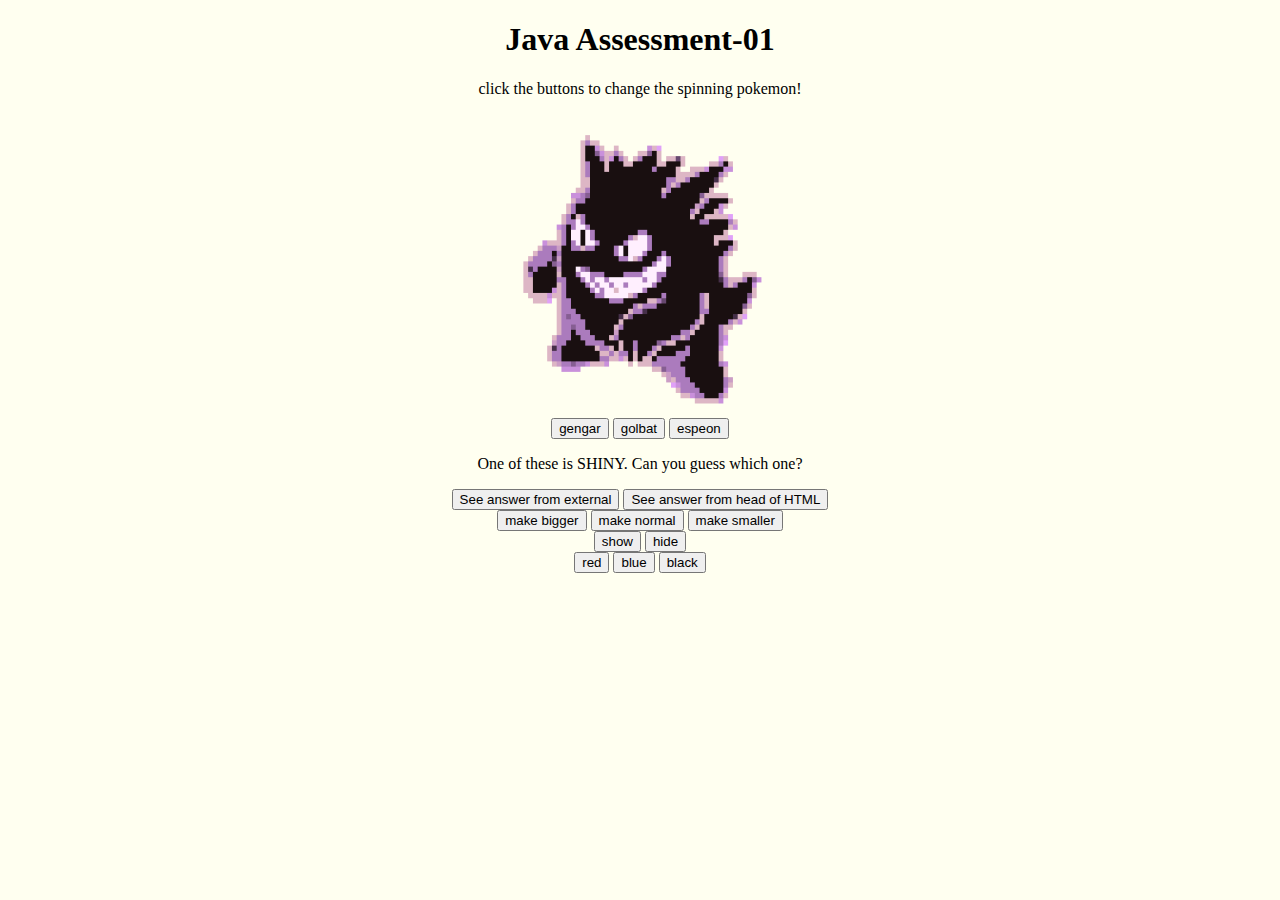
<file: assessment-01/index.html>
<!DOCTYPE html>
<html lang="en">
<head>
    <meta charset="UTF-8">
    <meta name="viewport" content="width=device-width, initial-scale=1.0">
    <title>Assessment-01</title>
    <link rel="stylesheet" href="css/styles.css">
    <script src="scripts/script.js"></script>

    <script>
        function changeWords2()
        {
            document.getElementById('words').innerHTML="IT IS ESPEON!!!!!"
        }
    </script>

</head>
<body>
    <header><h1 id="mainheader">Java Assessment-01</h1></header>

    <main>
        <p>click the buttons to change the spinning pokemon!</p>
        <img src="images/spinning gengar.gif" alt="pictures" id="mainpic">
        <div class="buttons">
            <button onclick="document.getElementById('mainpic').src='images/spinning gengar.gif'">gengar</button>
            <button onclick="document.getElementById('mainpic').src='images/spinning golbat.gif'">golbat</button>
            <button onclick="document.getElementById('mainpic').src='images/spinning espeon.gif'">espeon</button>
        </div>

        <p id="words"></p>
        <script>
            document.getElementById("words").innerHTML="One of these is SHINY. Can you guess which one?"
        </script>

        <div class="buttons">
            <button type="button" onclick="changeWords()">See answer from external</button>
            <button type="button" onclick="changeWords2()">See answer from head of HTML</button>
        </div>

        <div class="buttons">
            <button type="button" onclick="document.getElementById('mainpic').style.width='600px'">make bigger</button>
            <button type="button" onclick="document.getElementById('mainpic').style.width='300px'">make normal</button>
            <button type="button" onclick="document.getElementById('mainpic').style.width='100px'">make smaller</button>
        </div>

        <div class="buttons">
            <button onclick="document.getElementById('mainpic').style.display='block'">show</button>
            <button onclick="document.getElementById('mainpic').style.display='none'">hide</button>
        </div>

        <div class="buttons">
            <button onclick="document.getElementById('mainheader').style.color='red'">red</button>
            <button onclick="document.getElementById('mainheader').style.color='blue'">blue</button>
            <button onclick="document.getElementById('mainheader').style.color='black'">black</button>
        </div>


    </main>

    <footer></footer>
</body>
</html>
</file>
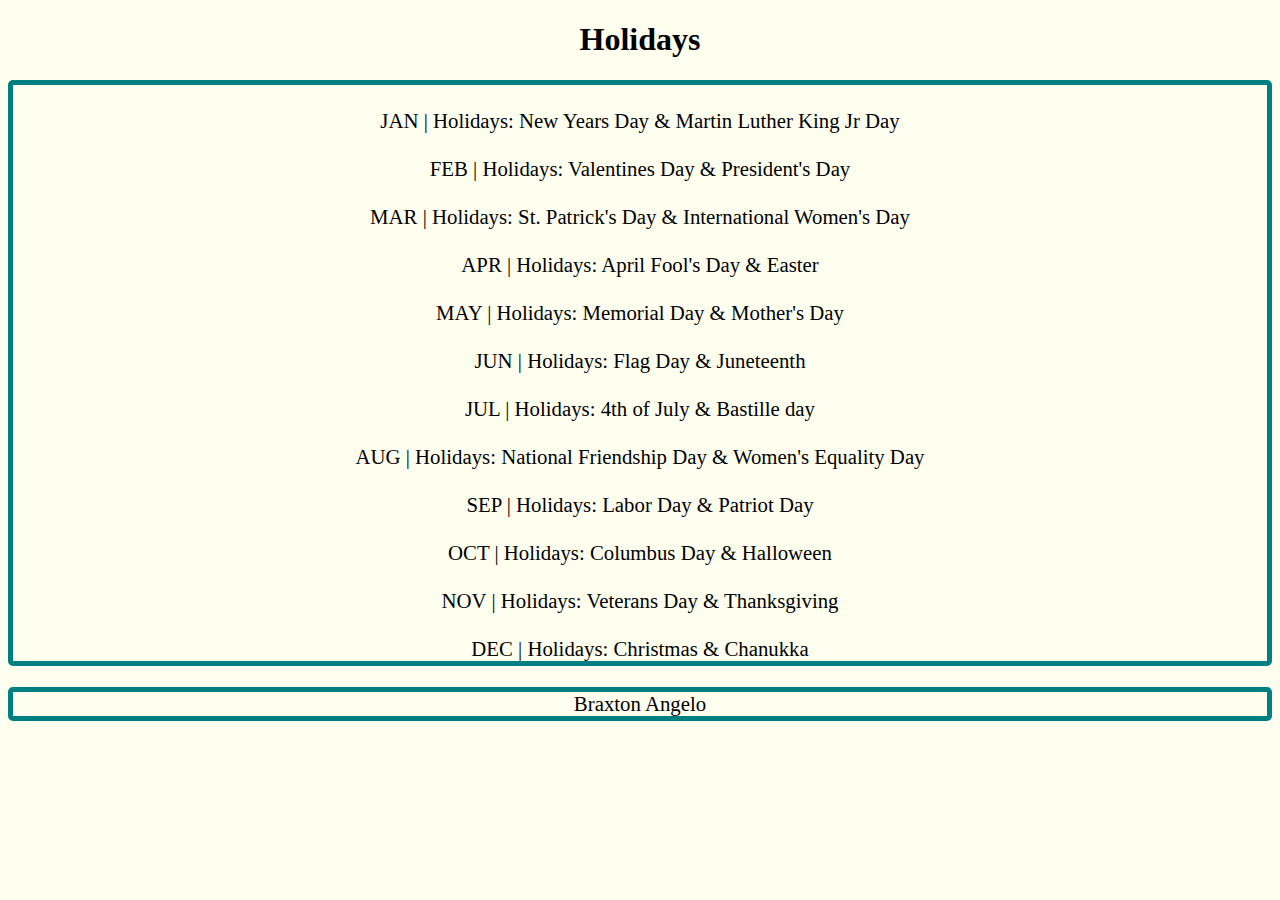
<file: assessment-05/index.html>
<!DOCTYPE html>
<html lang="en">
<head>
    <meta charset="UTF-8">
    <meta name="viewport" content="width=device-width, initial-scale=1.0">
    <title>Assessment-05</title>
    <link rel="stylesheet" href="css/styles.css">
    <script src="scripts/scripts.js"></script>
</head>
<body onload="switchAndLoop()">
    <main>
        <h1>Holidays</h1>
        <p id="holidays"></p>
    </main>
    <footer><p>Braxton Angelo</p></footer>
</body>
</html>
</file>
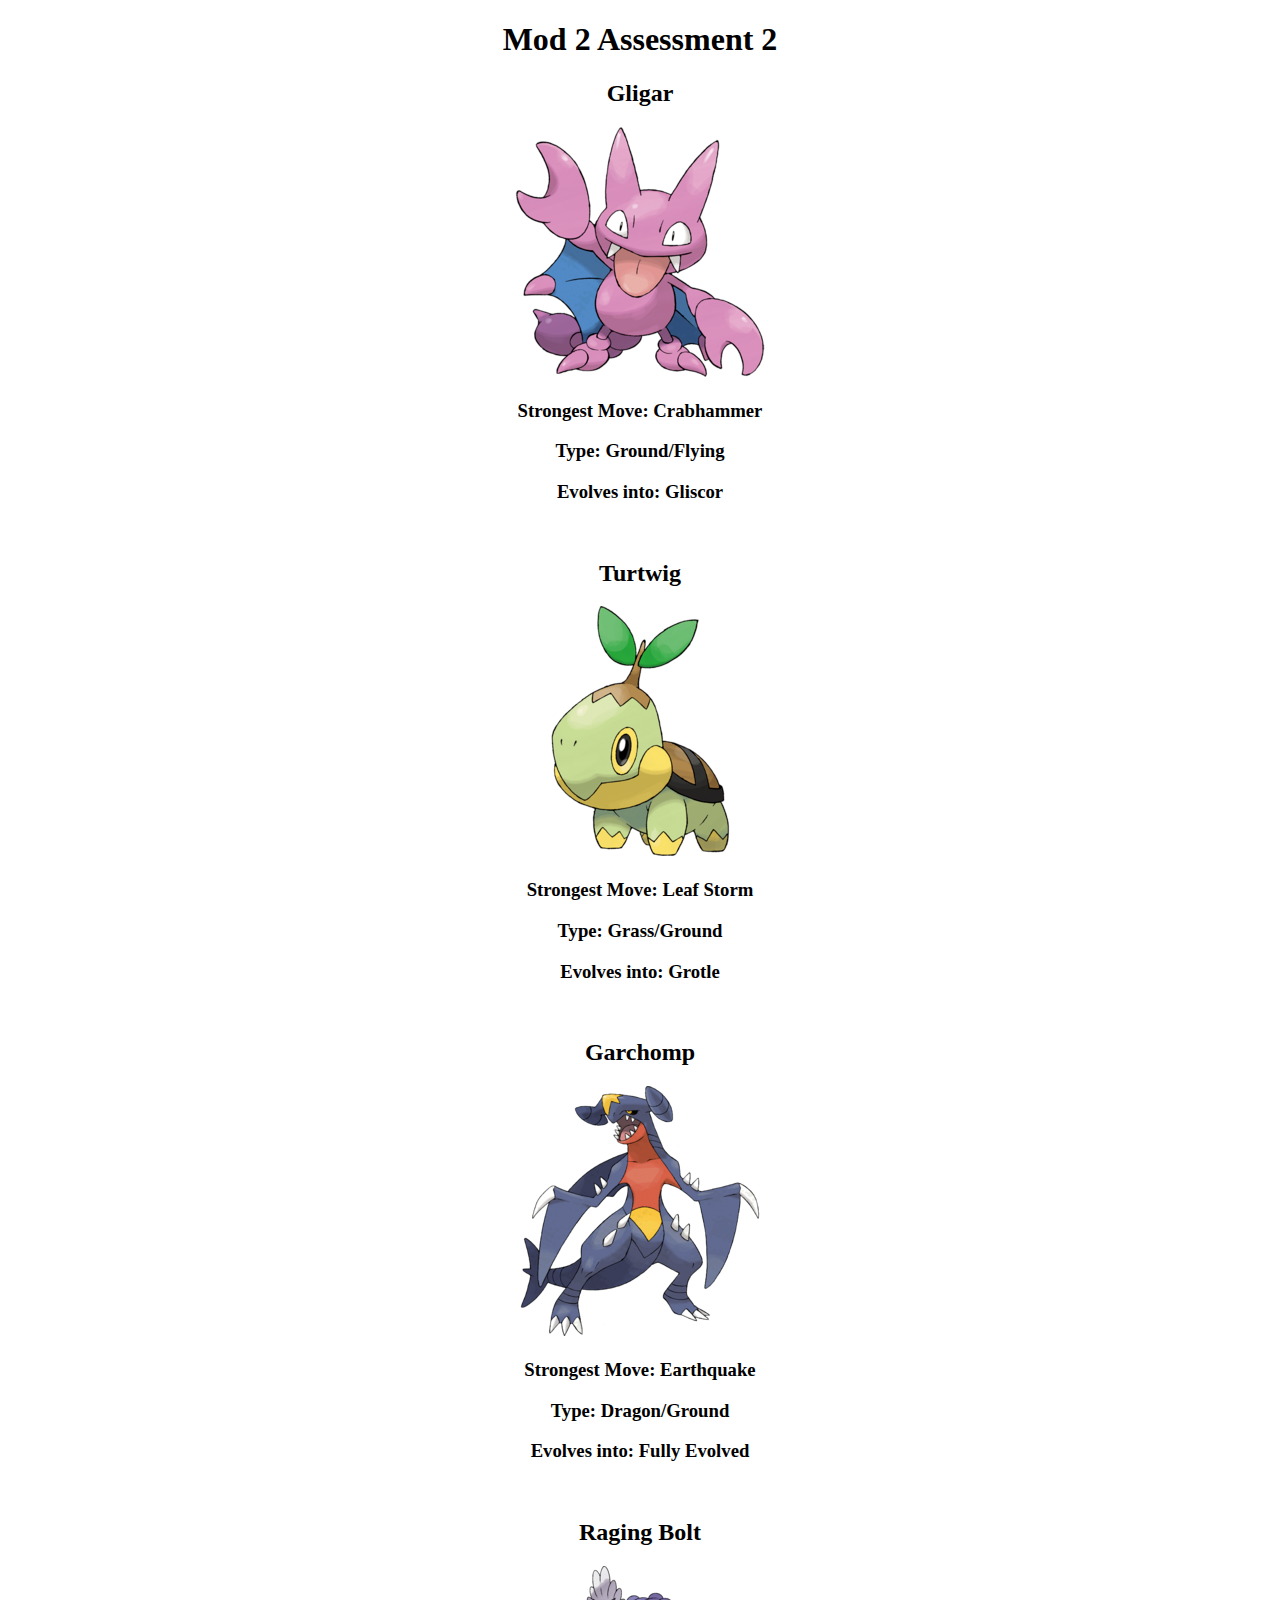
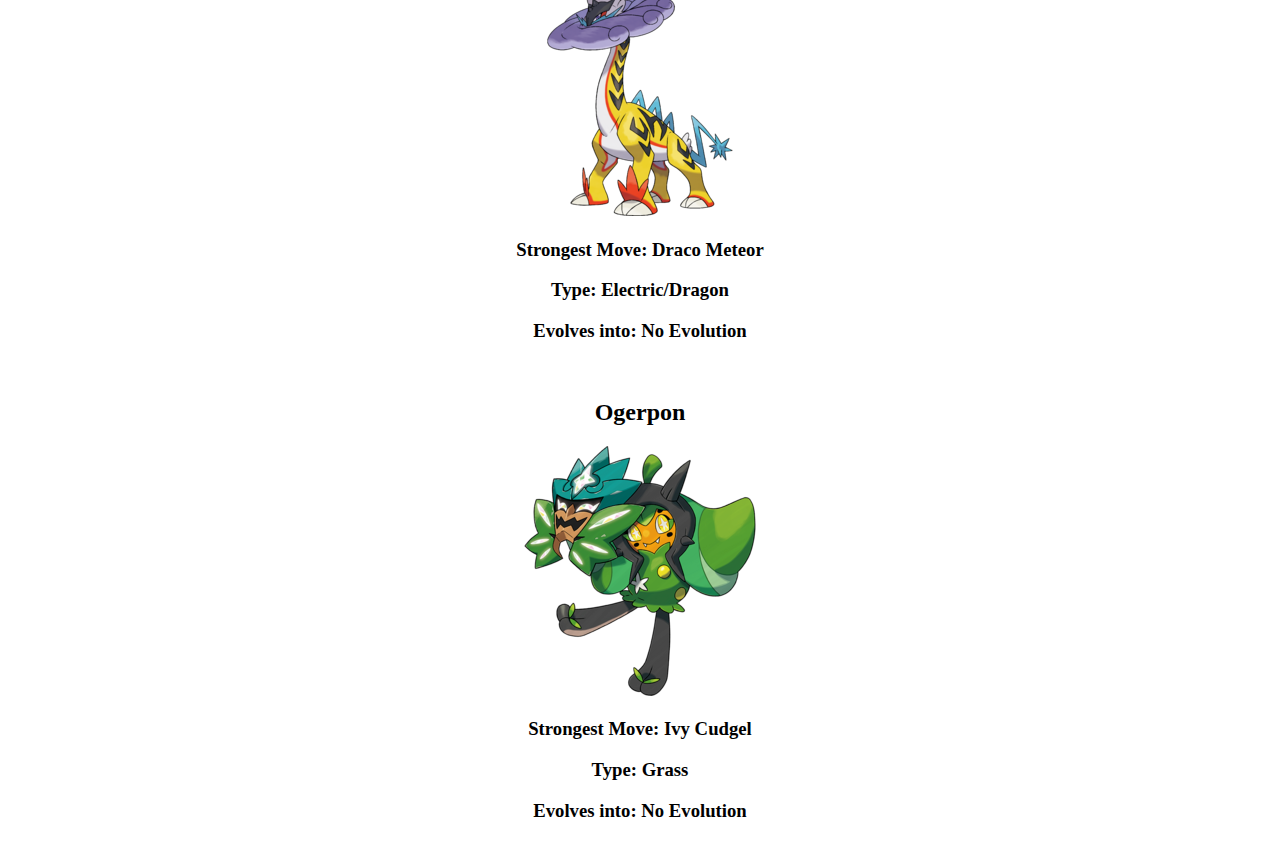
<file: assessment02-mod02/index.html>
<!DOCTYPE html>
<html lang="en">
<head>
    <meta charset="UTF-8">
    <meta name="viewport" content="width=device-width, initial-scale=1.0">
    <title>Module 2 Assessment 2</title>
    <link rel="stylesheet" href="css/styles.css">
    <script src="scripts/scripts.js"></script>
</head>
<body onload="showMons()">
    <header><h1>Mod 2 Assessment 2</h1></header>
    <div id="ob1"></div><br>
    <div id="ob2"></div><br>
    <div id="ob3"></div><br>
    <div id="ob4"></div><br>
    <div id="ob5"></div><br>
    
</body>
</html>
</file>
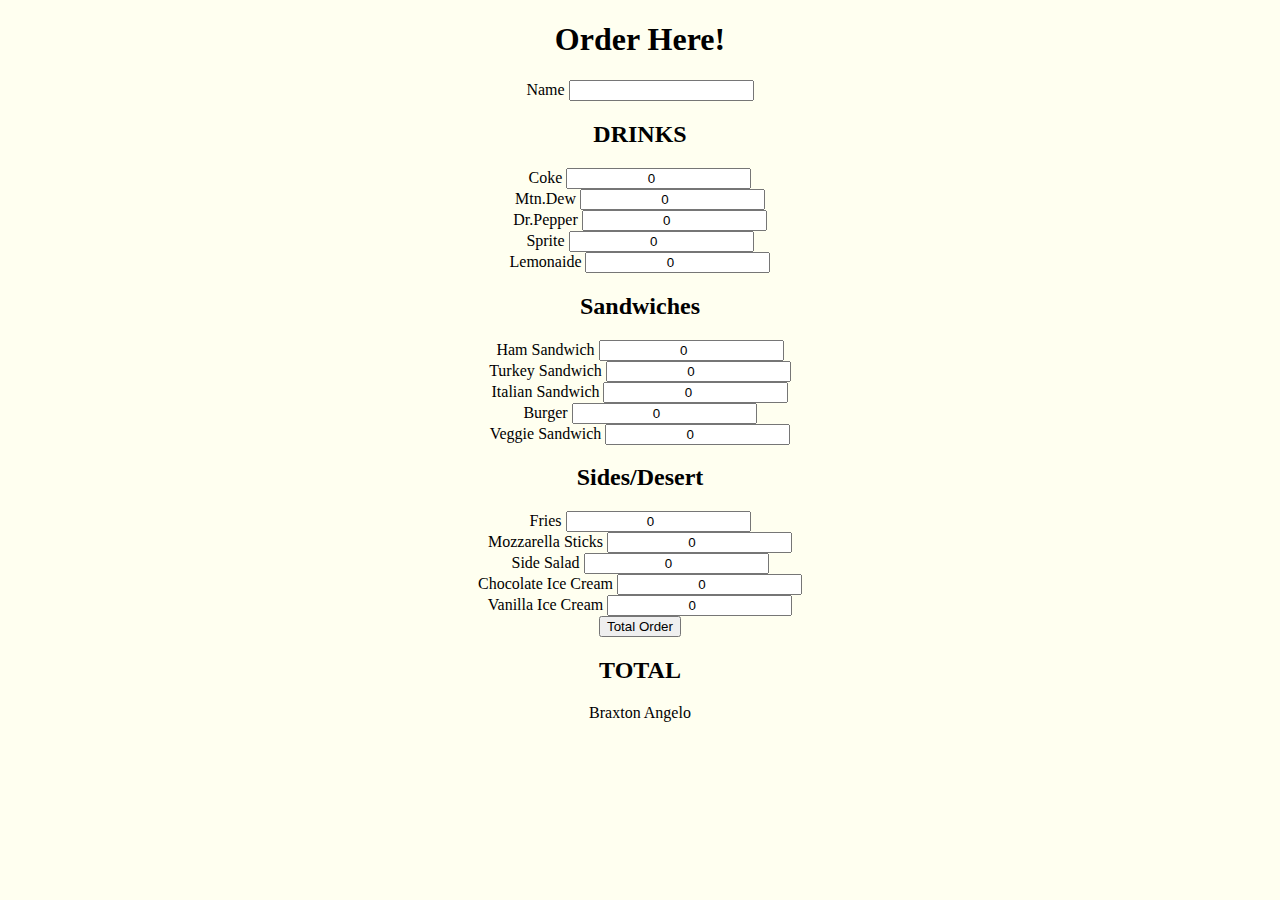
<file: assessment02/index.html>
<!DOCTYPE html>
<html lang="en">
<head>
    <meta charset="UTF-8">
    <meta name="viewport" content="width=device-width, initial-scale=1.0">
    <title>Assessment-02</title>
    <link rel="stylesheet" href="css/styles.css">
    <script src="scripts/scripts.js"></script>
</head>
<body>
    <header><h1>Order Here!</h1></header>
    <main>
        <form>
            <div class="top">
                <label for="name">Name</label>
                <input type="text" id="name" name="fname"><br>
            </div>
            <div class="drinks">
                <h2>DRINKS</h2>
                <label for="cokeDrink">Coke</label>
                <input type="number" id="cokeDrink" name="cokeDrink" min="0" value="0"><br>
                <label for="dewDrink">Mtn.Dew</label>
                <input type="number" id="dewDrink" name="dewDrink" min="0" value="0"><br>
                <label for="pepperDrink">Dr.Pepper</label>
                <input type="number" id="pepperDrink" name="pepperDrink" min="0" value="0"><br>
                <label for="spriteDrink">Sprite</label>
                <input type="number" id="spriteDrink" name="spriteDrink" min="0" value="0"><br>
                <label for="lemonDrink">Lemonaide</label>
                <input type="number" id="lemonDrink" name="lemonDrink" min="0" value="0"><br>
            </div>
            <div class="sandwiches">
                <h2>Sandwiches</h2>
                <label for="hamSami">Ham Sandwich</label>
                <input type="number" id="hamSami" name="hamSami" min="0" value="0"><br>
                <label for="turkeySami">Turkey Sandwich</label>
                <input type="number" id="turkeySami" name="turkeySami" min="0" value="0"><br>
                <label for="italianSami">Italian Sandwich</label>
                <input type="number" id="italianSami" name="italianSami" min="0" value="0"><br>
                <label for="burgerSami">Burger</label>
                <input type="number" id="burgerSami" name="burgerSami" min="0" value="0"><br>
                <label for="veggieSami">Veggie Sandwich</label>
                <input type="number" id="veggieSami" name="veggieSami" min="0" value="0"><br>
            </div>
            <div class="sides">
                <h2>Sides/Desert</h2>
                <label for="friesSide">Fries</label>
                <input type="number" id="friesSide" name="friesSide" min="0" value="0"><br>
                <label for="mozzarellaSide">Mozzarella Sticks</label>
                <input type="number" id="mozzarellaSide" name="mozzarellaSide" min="0" value="0"><br>
                <label for="saladSide">Side Salad</label>
                <input type="number" id="saladSide" name="saladSide" min="0" value="0"><br>
                <label for="chocolateSide">Chocolate Ice Cream</label>
                <input type="number" id="chocolateSide" name="chocolateSide" min="0" value="0"><br>
                <label for="vanillaSide">Vanilla Ice Cream</label>
                <input type="number" id="vanillaSide" name="vanillaSide" min="0" value="0"><br>
            </div>
            <div class="bottom">
                <button type="button" onclick="calcTotal()">Total Order</button>
                <h2>TOTAL</h2>
                <p id="recipt"></p>
            </div>
        </form>
    </main>
    <footer><p>Braxton Angelo</p></footer>
</body>
</html>
</file>
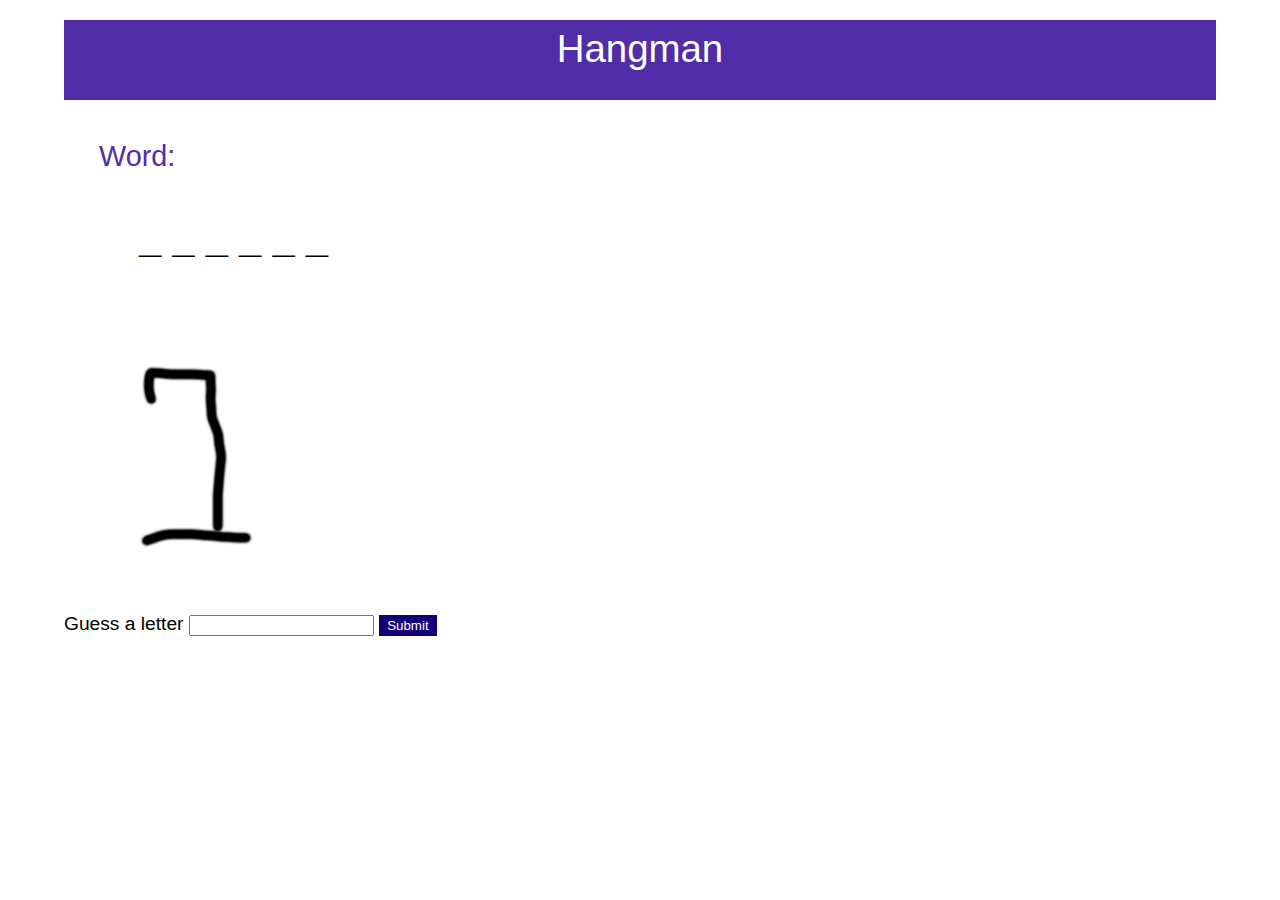
<file: hangman-assessment-edit/index.html>
<!DOCTYPE html>
<html lang="en">

<head>
    <meta charset="UTF-8">
    <meta http-equiv="X-UA-Compatible" content="IE=edge">
    <meta name="viewport" content="width=device-width, initial-scale=1.0">
    <title>Hangman</title>
    <link rel="stylesheet" href="css/styles.css">
    
</head>

<body onload="setup()">
    <div class="container">
        <header class="row">
            <h1>Hangman</h1>
        </header>
        <main>
            <div class="row">
                <div class="col-6">
                    <h2>Word:</h2>
                    <p id="word">

                    </p>
                    <p id="guesses"></p>
                </div>
                <div class="col-6">
                    <img src="images/01.png" alt="Hangman Image" id="hangman">
                </div>
            </div>
            <div class="row">
                <div id="col-6">
                    <form>
                        <label for="guess">Guess a letter</label>
                        <input type="text" id="guess" width=5>
                        <button type='button' id="submit">Submit</button>
                    </form>
                </div>
                <div class="col-6">
                    <p id="guessed"></p>
                </div>
               
            </div>
    </div>

    </main>
    </div>
    <script src="scripts/hangman.js"></script>
</body>


</html>
</file>
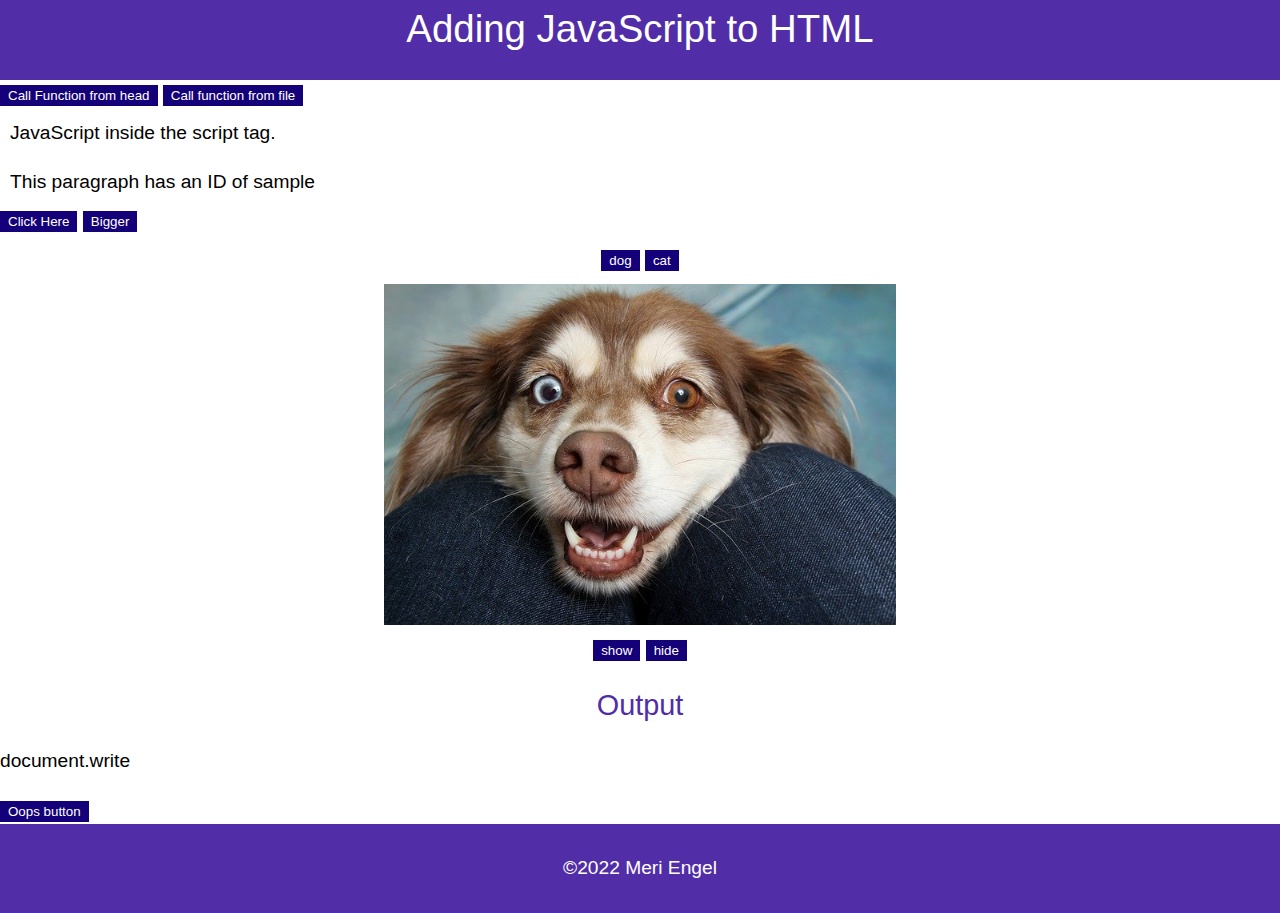
<file: learn02-start/index.html>
<!DOCTYPE html>
<html lang="en">

<head>
    <meta charset="UTF-8">
    <meta http-equiv="X-UA-Compatible" content="IE=edge">
    <meta name="viewport" content="width=device-width, initial-scale=1.0">
    <title>Adding JavaScript to HTML</title>
    <link rel="stylesheet" href="css/styles.css">
    <script src="scripts/script.js"></script>

    <script>
    function myFunction()
    {
        document.getElementById("sample").innerHTML="Changed from function in the head"
    }
    </script>

</head>

<body>
    <header>
        <h1>Adding JavaScript to HTML</h1>
    </header>
    <main>

        <button type="button" onclick="myFunction()">Call Function from head</button>
        <button type="button" onclick="myFunction2()">Call function from file</button>
        <p id="start"></p>
        <script>
            document.getElementById("start").innerHTML="JavaScript inside the script tag."
        </script>

        <p id="sample">
            This paragraph has an ID of sample
        </p>
        <button type="button" onclick = "document.getElementById('sample').innerHTML = 'Braxton Angelo' " >Click Here</button>
        <button type="button" onclick="document.getElementById('sample').style.fontSize = '30px';">Bigger</button>
        <div class="buttons">
            <button onclick="document.getElementById('pet').src='images/dog.jpg'">dog</button>
            <button onclick="document.getElementById('pet').src='images/cat.jpg'">cat</button>
        </div>

        <img src="images/dog.jpg" alt="animal" id="pet" class="center">
        <div class="buttons">
            <button onclick="document.getElementById('pet').style.display='block'">show</button>
            <button onclick="document.getElementById('pet').style.display='none'">hide</button>
        </div>

        <div id="output">
            <h2>Output</h2>
            <script>
                document.write("document.write")
            </script>
            <p id="oops"></p>
            <button onclick="document.write('OOPS!')">Oops button</button>

            <script>
                alert("EPIC Alert!")
            </script>

            <script>
                console.log("this is a log")
            </script>
        </div>
    </main>
    <footer>
        <p>&copy;2022 Meri Engel</p>
    </footer>
</body>

</html>
</file>
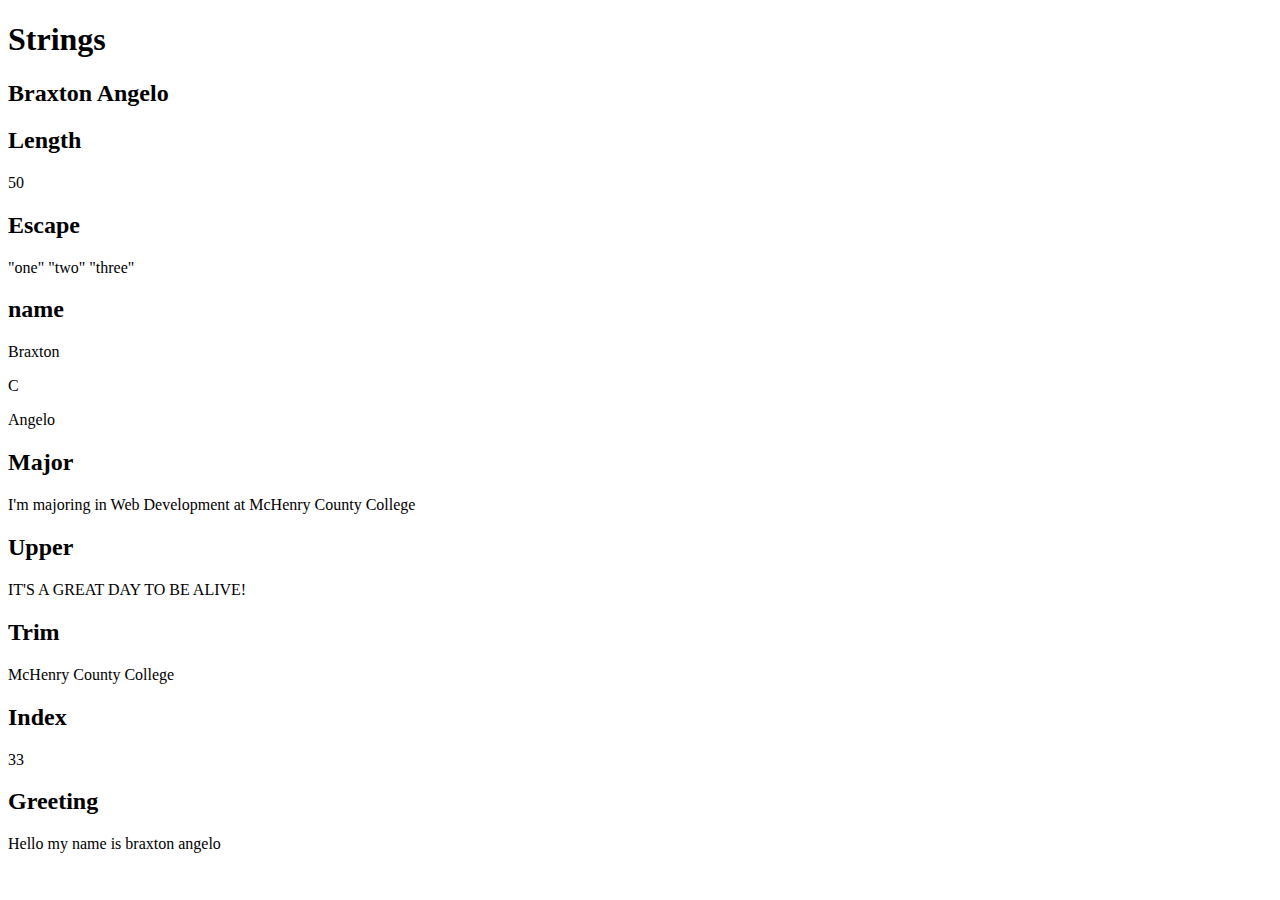
<file: learn06-start/index.html>
<!DOCTYPE html>
<html lang="en">

<head>
    <meta charset="UTF-8">
    <meta http-equiv="X-UA-Compatible" content="IE=edge">
    <meta name="viewport" content="width=device-width, initial-scale=1.0">
    <title>Strings</title>
    <script src="strings.js"></script>
</head>

<body onload="start()">
    <h1>Strings</h1>
    <h2 id="name"></h2>
    <h2>Length</h2>
    <p id="length"></p>
    <h2>Escape</h2>
    <p id="escape"></p>
    <h2>name</h2>
    <p id="first"></p>
    <p id="middle"></p>
    <p id="last"></p>
    <h2>Major</h2>
    <p id="major"></p>
    <h2>Upper</h2>
    <p id="upper"></p>
    <h2>Trim</h2>
    <p id="trim"></p>
    <h2>Index</h2>
    <p id="index"></p>
    <h2>Greeting</h2>
    <p id="greeting"></p>
</body>

</html>
</file>
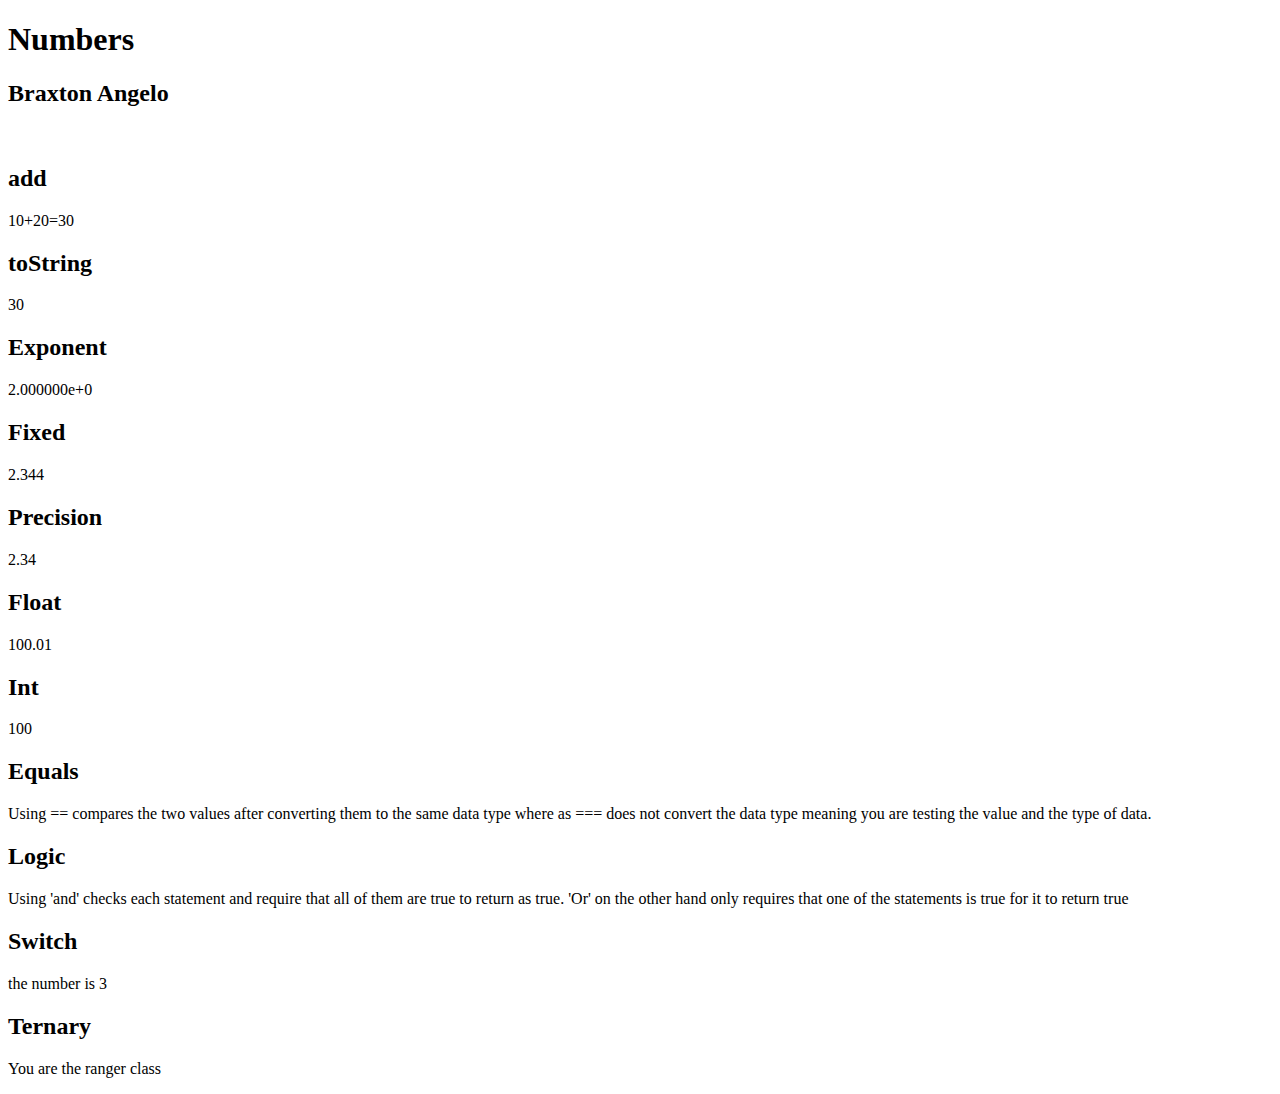
<file: learn07-start/index.html>
<!DOCTYPE html>
<html lang="en">

<head>
    <meta charset="UTF-8">
    <meta http-equiv="X-UA-Compatible" content="IE=edge">
    <meta name="viewport" content="width=device-width, initial-scale=1.0">
    <title>numbers</title>
    <script src="numbers.js"></script>
</head>

<body onload="start()">
    <h1>Numbers</h1>
    <h2 id="name"></h2>
    <br>
    <h2>add</h2>
    <p id="add"></p>
    <h2>toString</h2>
    <p id="to-string"></p>
    <h2>Exponent</h2>
    <p id="exponent"></p>
    <h2>Fixed</h2>
    <p id="fixed"></p>
    <h2>Precision</h2>
    <p id="precision"></p>
    <h2>Float</h2>
    <p id="float"></p>
    <h2>Int</h2>
    <p id="int"></p>
    <h2>Equals</h2>
    <p id="equals"></p>
    <h2>Logic</h2>
    <p id="logic"></p>
    <h2>Switch</h2>
    <p id="switch"></p>
    <h2>Ternary</h2>
    <p id="ternary"></p>



</body>

</html>
</file>
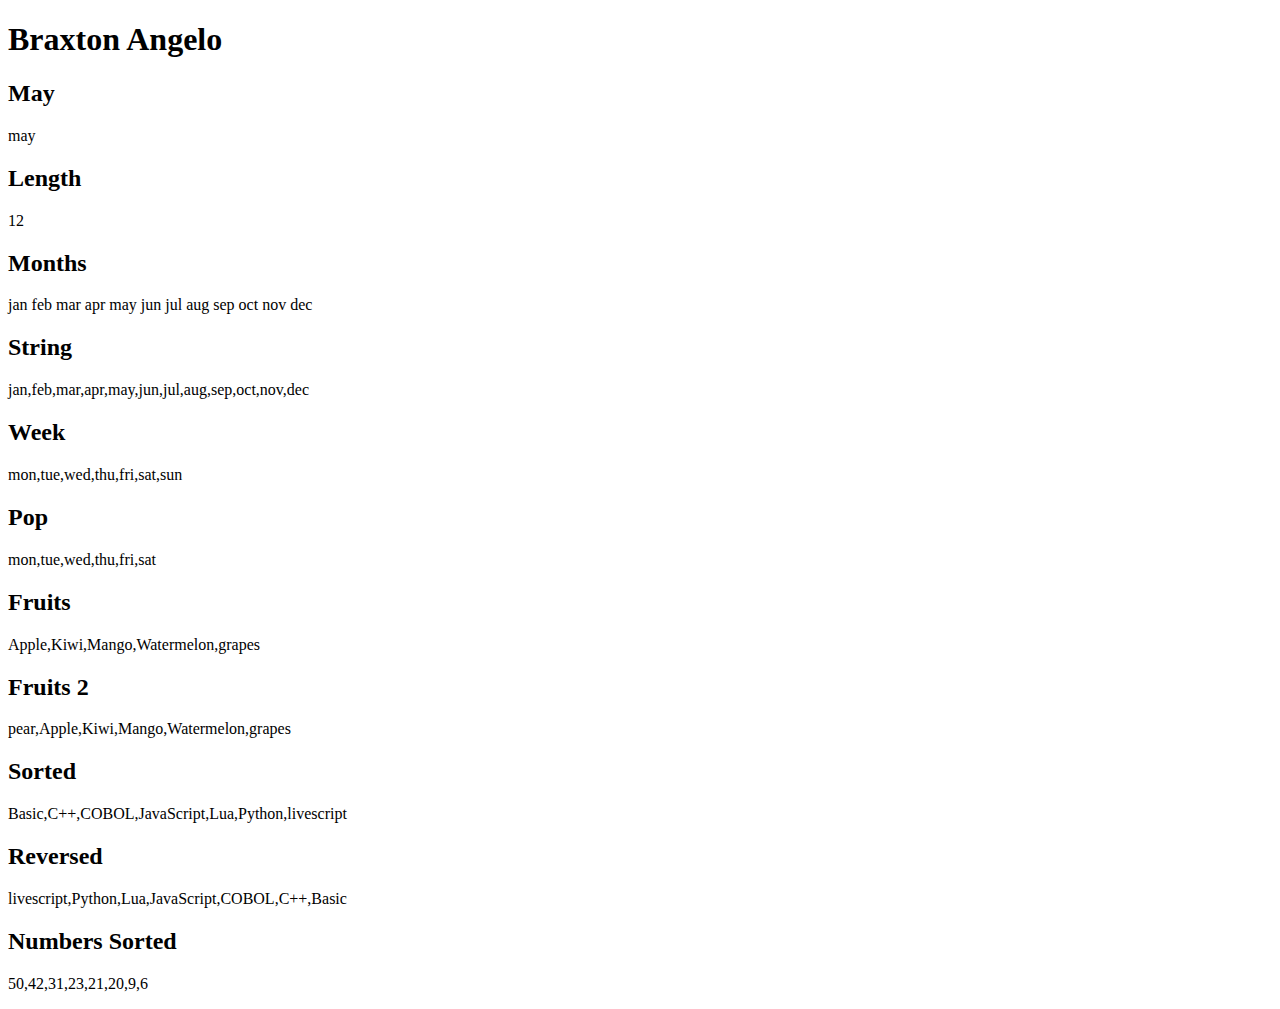
<file: learn08-start/index.html>
<!DOCTYPE html>
<html lang="en">

<head>
    <meta charset="UTF-8">
    <meta http-equiv="X-UA-Compatible" content="IE=edge">
    <meta name="viewport" content="width=device-width, initial-scale=1.0">
    <title>arrays</title>
    <script src="arrays.js"></script>
</head>

<body onload=start()>
    <h1 id="name"></h1>
    <h2>May</h2>
    <p id="may"></p>
    <h2>Length</h2>
    <p id="length"></p>
    <h2>Months</h2>
    <p id="months"></p>
    <h2>String</h2>
    <p id="string"></p>
    <h2>Week</h2>
    <p id="week"></p>
    <h2>Pop</h2>
    <p id="pop"></p>
    <h2>Fruits</h2>
    <p id="fruits"></p>
    <h2>Fruits 2</h2>
    <p id="fruits2"></p>
    <h2>Sorted</h2>
    <p id="sorted"></p>
    <h2>Reversed</h2>
    <p id="reversed"></p>
    <h2>Numbers Sorted</h2>
    <p id="num-sorted"></p>
</body>

</html>
</file>
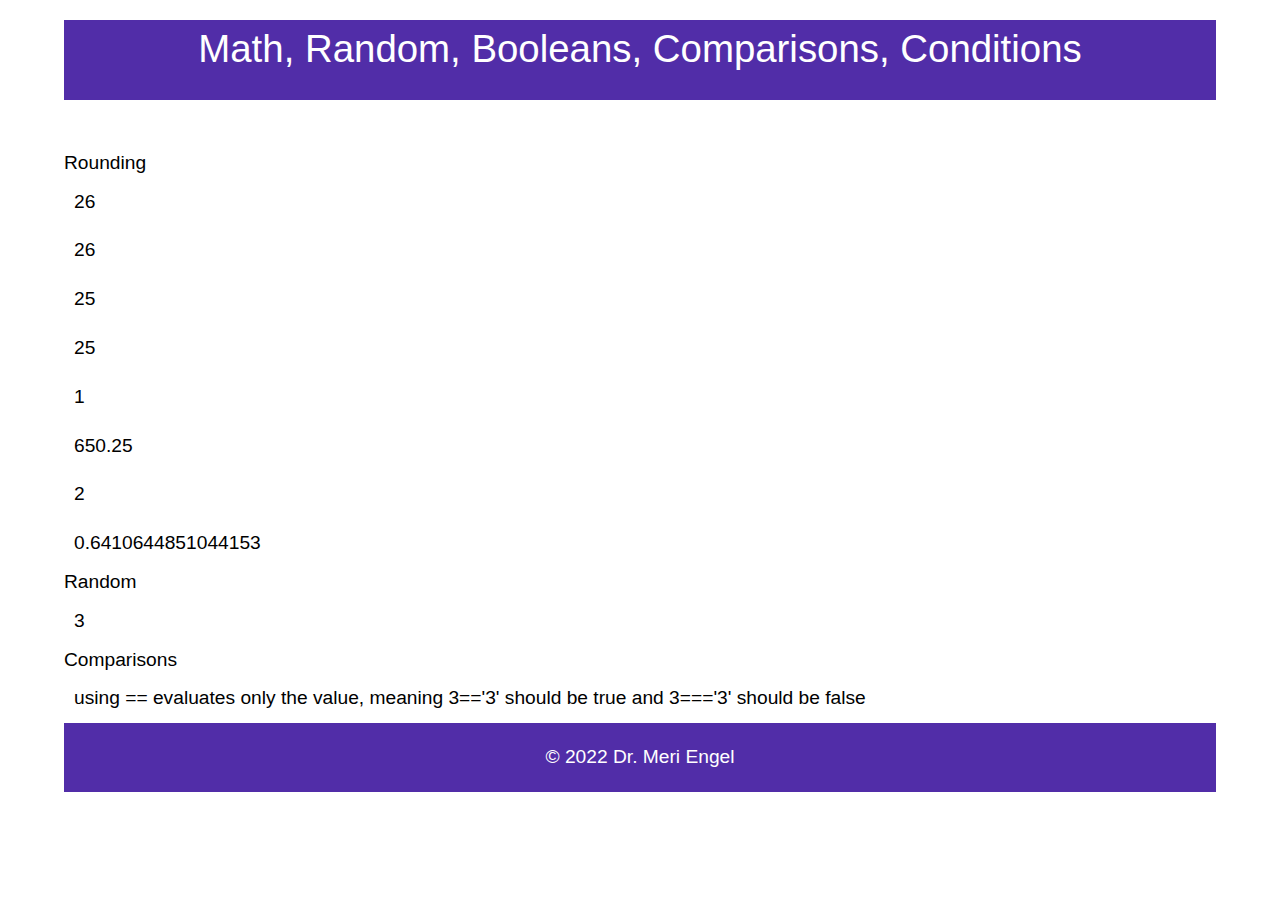
<file: learn10-start/index.html>
<!DOCTYPE html>
<html lang="en">

<head>
    <meta charset="UTF-8">
    <meta http-equiv="X-UA-Compatible" content="IE=edge">
    <meta name="viewport" content="width=device-width, initial-scale=1.0">
    <link rel="stylesheet" href="css/styles.css">

    <title>Math, Random, Booleans, Comparisons, Conditions</title>
</head>

<body onload="start()">
    <div class="container">
        <header>
            <h1>Math, Random, Booleans, Comparisons, Conditions</h1>
        </header>
        <main>
            <p>&nbsp;</p>
            <h3>Rounding</h3>
            <p id="round"></p>
            <p id="ceil"></p>
            <p id="floor"></p>
            <p id="trunc"></p>
            <p id="sign"></p>
            <p id="pow"></p>
            <p id="min"></p>
            <p id="random"></p>

            <h3>Random</h3>
            <p id="random2"></p>

            <h3>Comparisons</h3>
            <p id="comparisons"></p>



        </main>
        <footer>&copy; 2022 Dr. Meri Engel </footer>
    </div>
    <script src="scripts/learn10.js"></script>
</body>

</html>
</file>
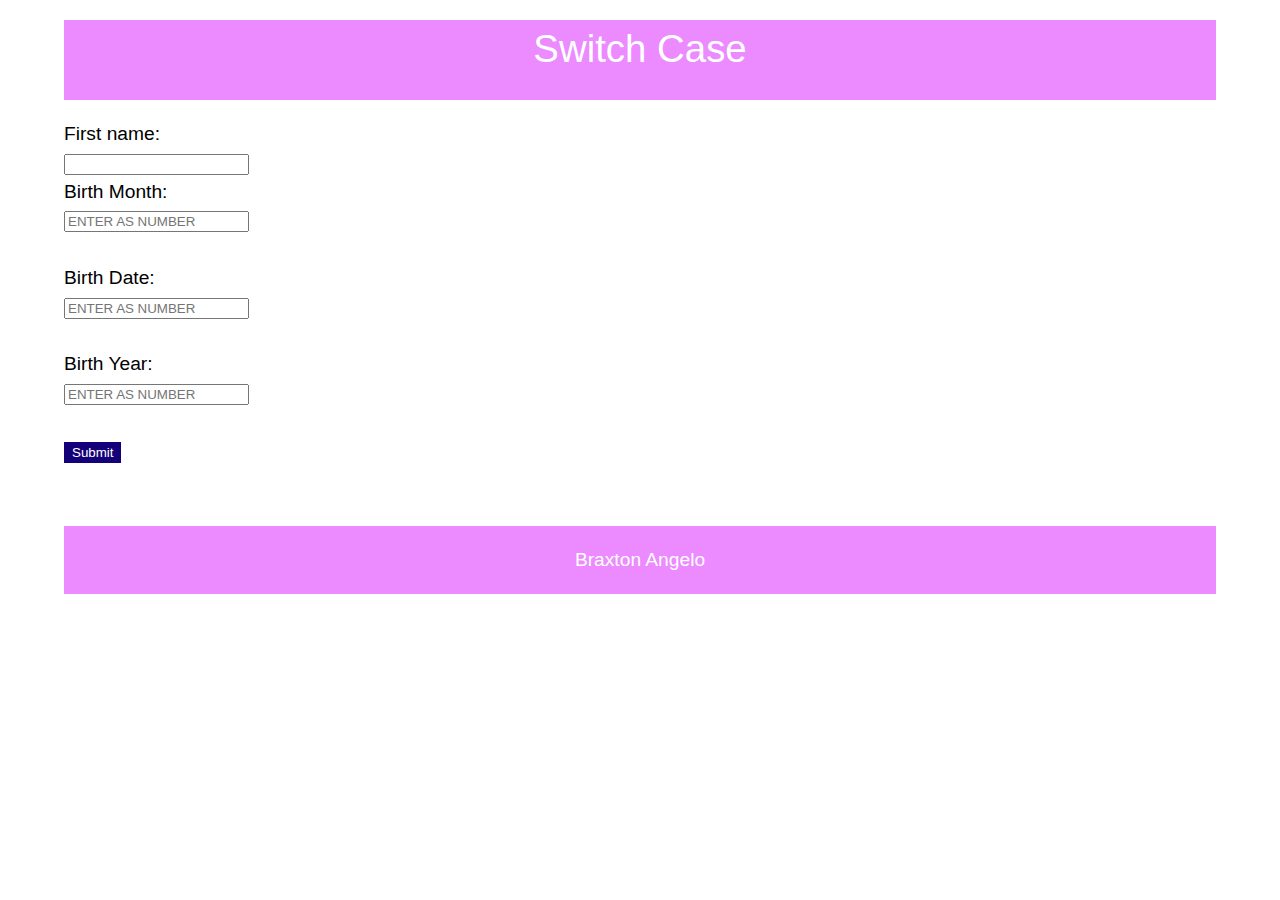
<file: learn11-start/index.html>
<!DOCTYPE html>
<html lang="en">

<head>
    <meta charset="UTF-8">
    <meta http-equiv="X-UA-Compatible" content="IE=edge">
    <meta name="viewport" content="width=device-width, initial-scale=1.0">
    <title>Switch Case</title>
    <link rel="stylesheet" href="css/styles.css">
    <script src="scripts/switch.js">
    </script>
</head>

<body>
    <div class="container">
        <header>
            <h1>Switch Case</h1>
        </header>
        <main>

            <form>
                <label for="fname">First name:</label><br>
                <input type="text" id="fname" name="fname"><br>
                <label for="birthmonth">Birth Month:</label><br>
                <input type="text" id="month" name="month" placeholder="ENTER AS NUMBER"><br><br>
                <label for="birthdate">Birth Date:</label><br>
                <input type="text" id="date" name="date" placeholder="ENTER AS NUMBER"><br><br>
                <label for="birthyear">Birth Year:</label><br>
                <input type="text" id="year" name="year" placeholder="ENTER AS NUMBER"><br><br>
            </form>
            <button onclick="calculate()">Submit</button>
            <p id="nameout">

            </p>
            <p id="zodiac">

            </p>
            <p id="chinese">

            </p>

        </main>
        <footer><h4>Braxton Angelo</h4></footer>
    </div>


</body>

</html>
</file>
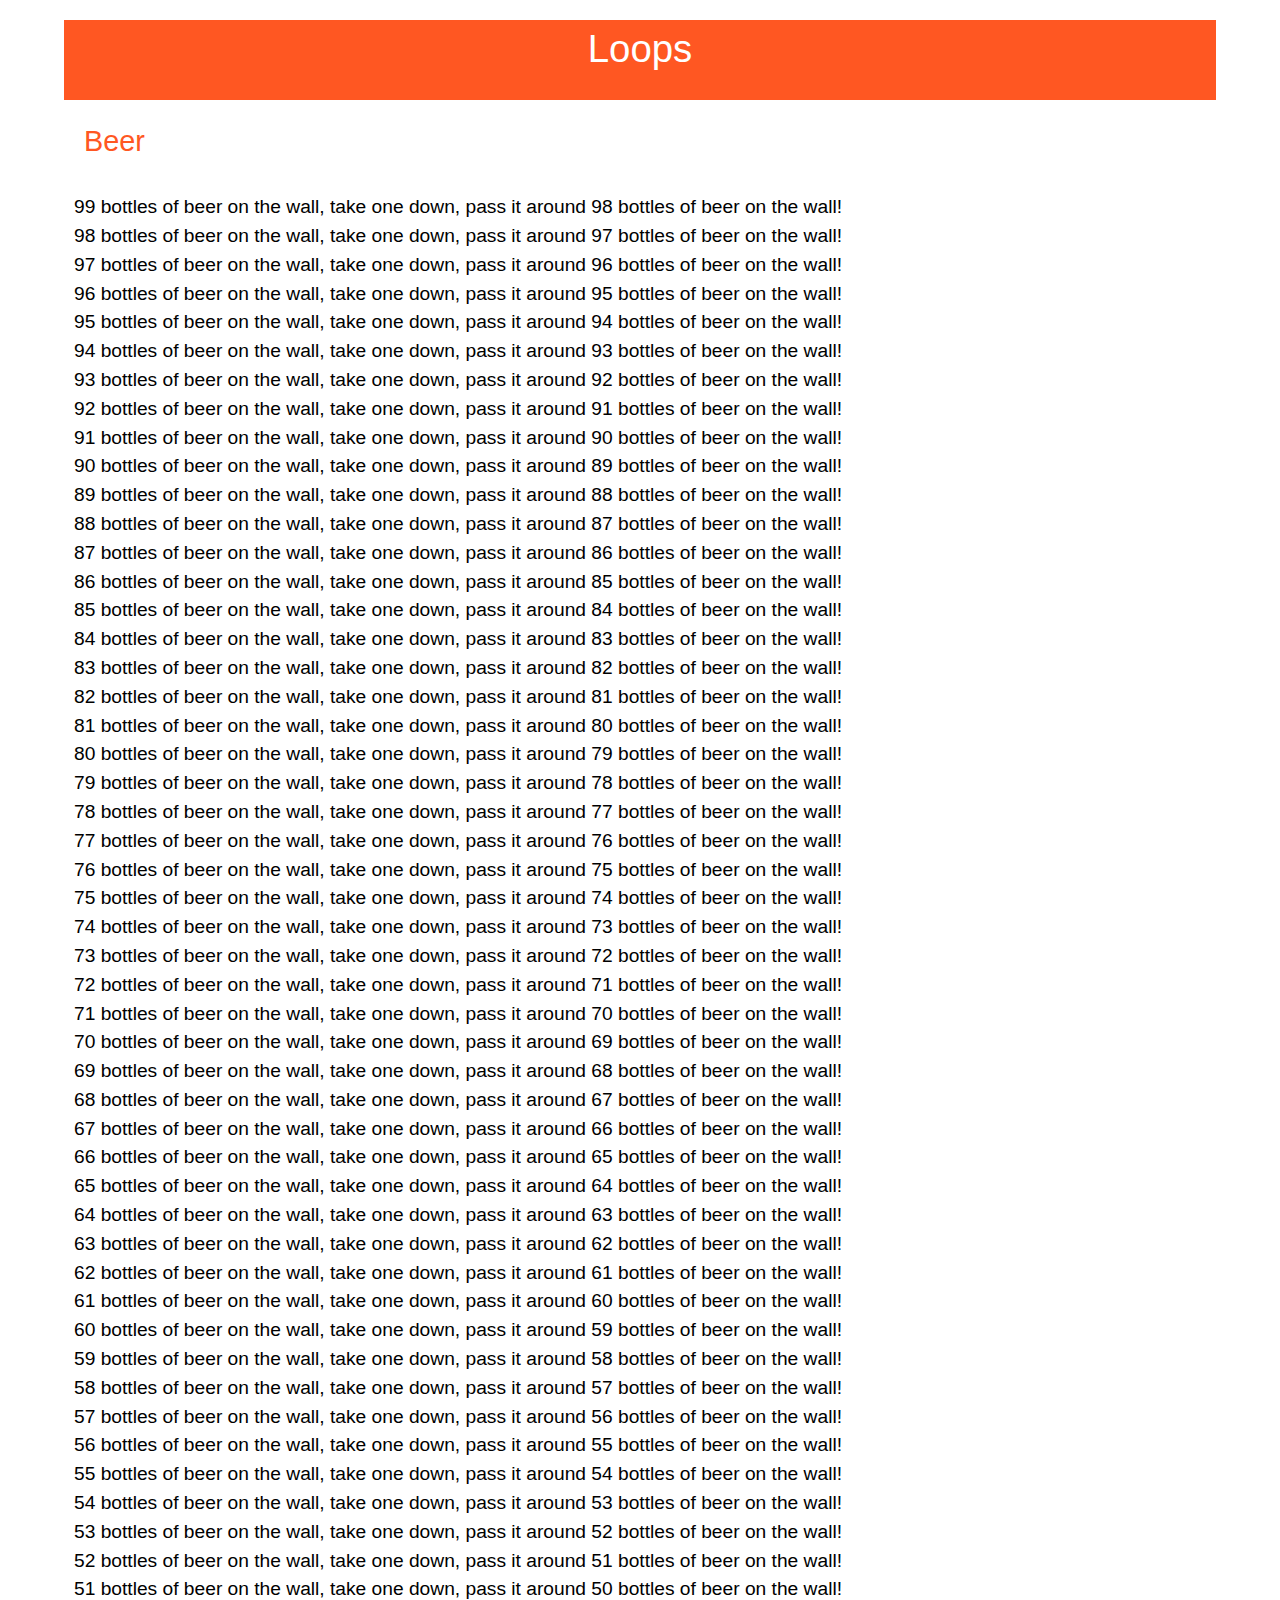
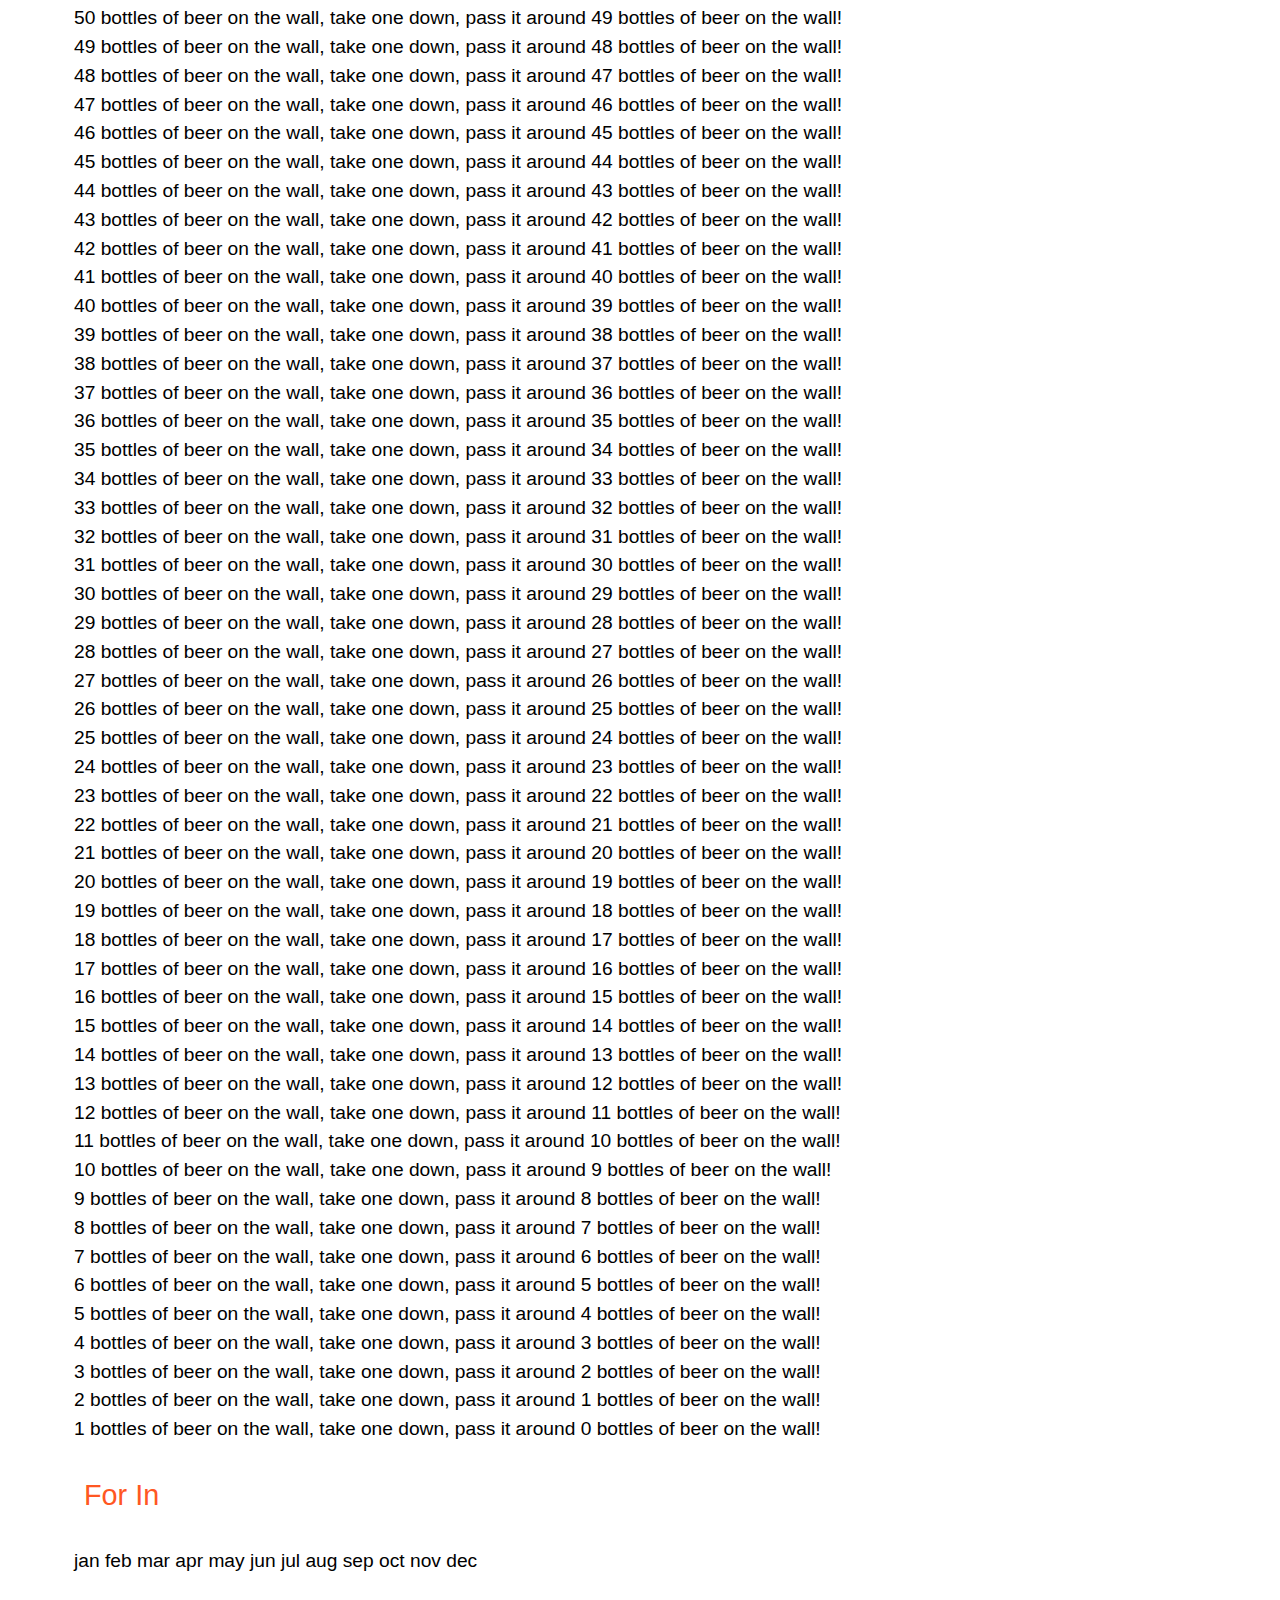
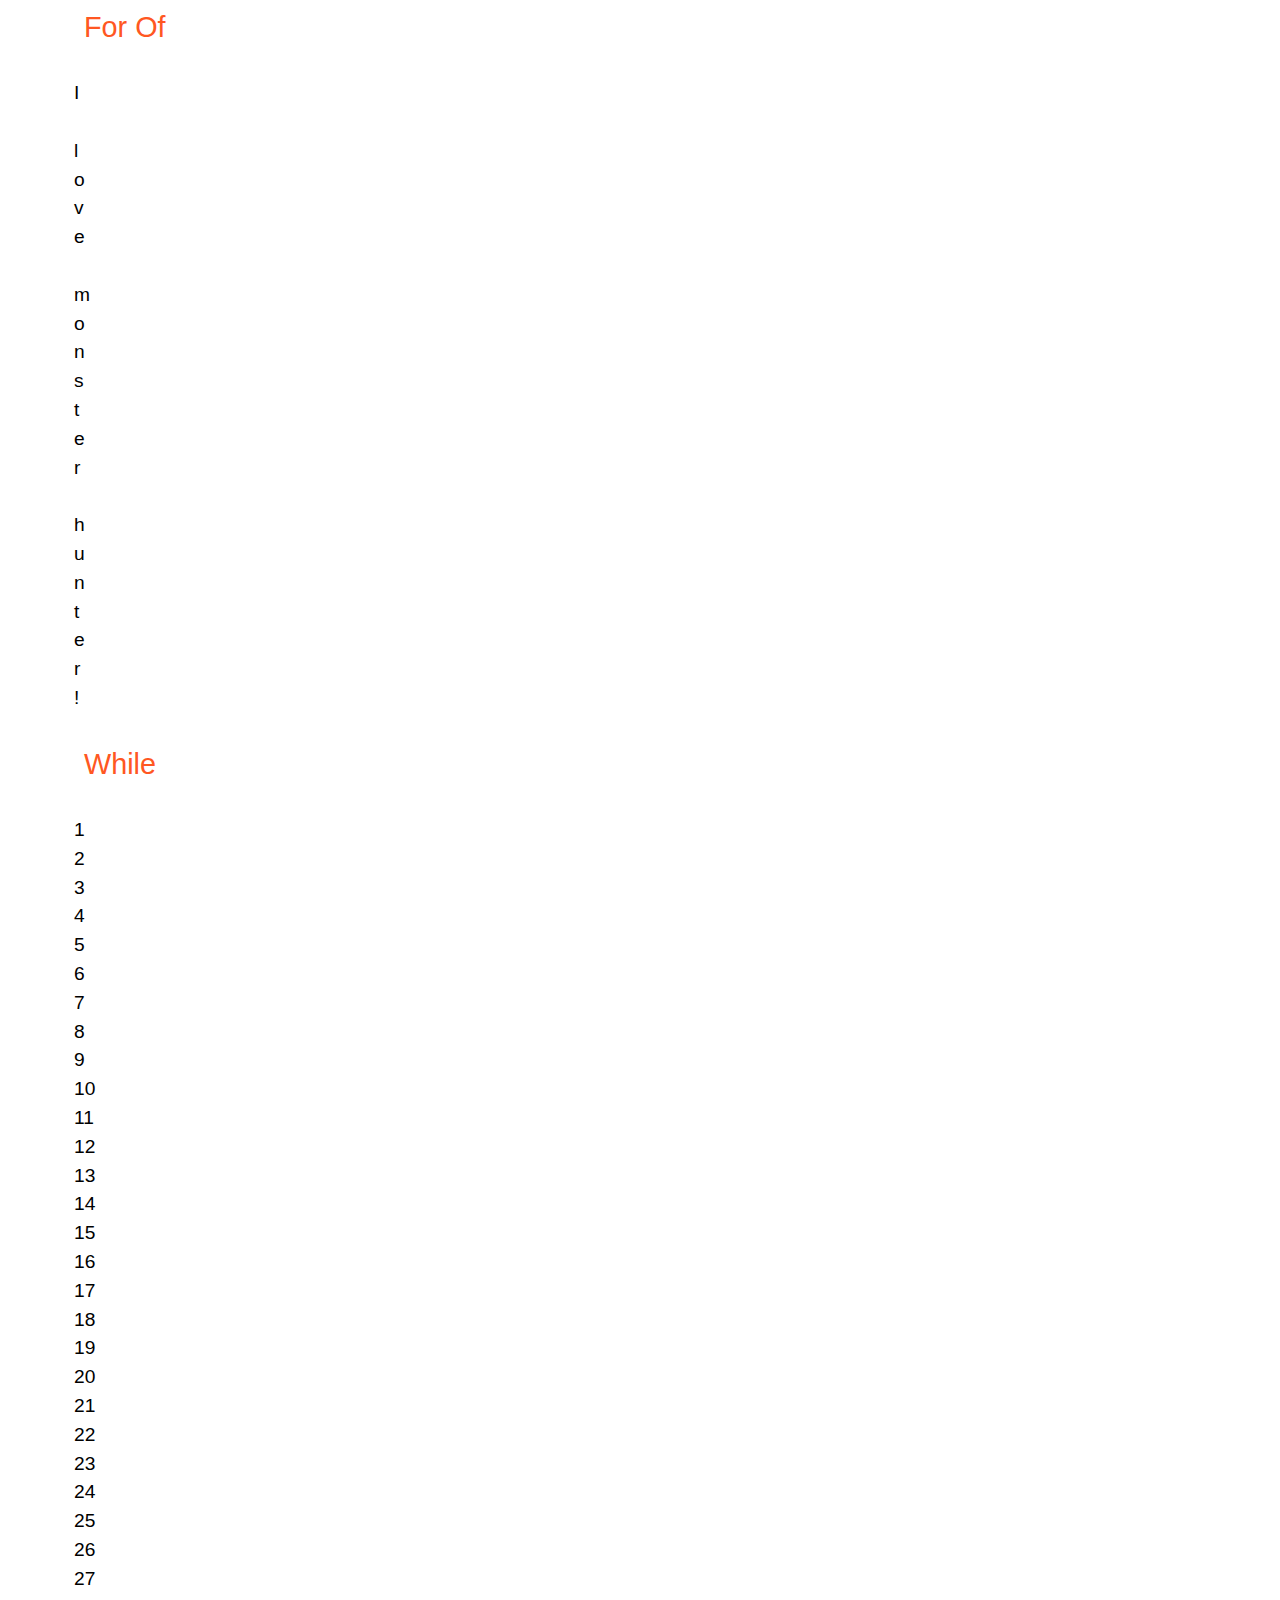
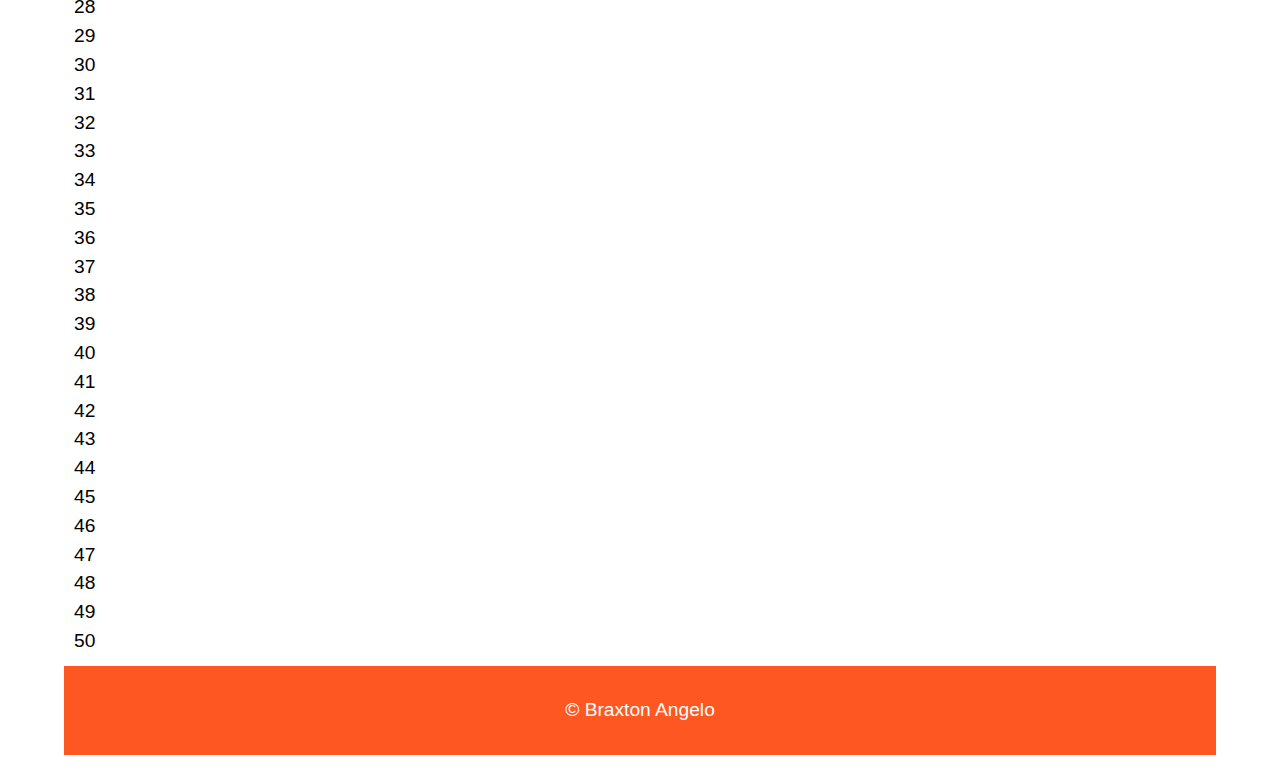
<file: learn12-start/index.html>
<!DOCTYPE html>
<html lang="en">

<head>
    <meta charset="UTF-8">
    <meta http-equiv="X-UA-Compatible" content="IE=edge">
    <meta name="viewport" content="width=device-width, initial-scale=1.0">
    <title>for loops</title>
    <link rel="stylesheet" href="css/styles.css">
</head>

<body onload="loops()">
    <div class="container">
        <header>
            <h1>Loops</h1>
        </header>
        <main>
            <h2>Beer</h2>
            <p id="beer"> </p>
            <h2>For In</h2>
            <p id="for-in"></p>
            <h2>For Of</h2>
            <p id="for-of"></p>
            <h2>While</h2>
            <p id="while"></p>
        </main>
        <footer>
            <p>&copy; Braxton Angelo</p>
        </footer>
    </div>
    <script src="scripts/for.js"></script>
</body>

</html>
</file>
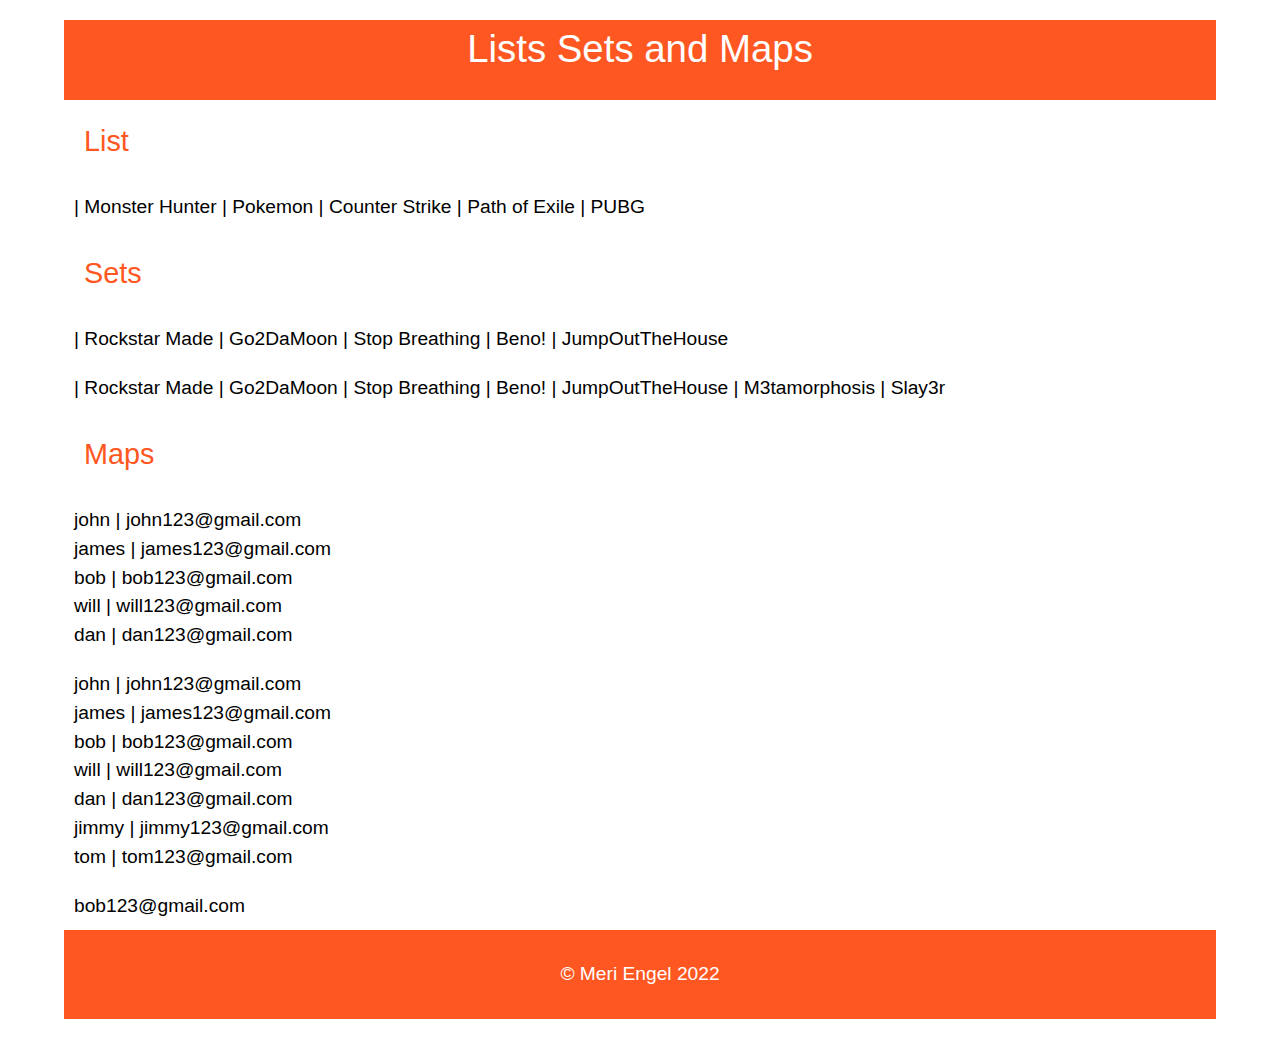
<file: learn13-start/index.html>
<!DOCTYPE html>
<html lang="en">

<head>
    <meta charset="UTF-8">
    <meta http-equiv="X-UA-Compatible" content="IE=edge">
    <meta name="viewport" content="width=device-width, initial-scale=1.0">
    <title>Lists</title>
    <link rel="stylesheet" href="css/styles.css">
</head>

<body>
    <div class="container">
        <header>
            <h1>Lists Sets and Maps</h1>
        </header>
        <main>
            <h2>List</h2>
            <p id="list"> </p>
            <h2>Sets</h2>
            <p id="set1"></p>
            <p id="set2"></p>
            <h2>Maps</h2>
            <p id="map1"></p>
            <p id="map2"></p>
            <p id="map3"></p>
        </main>
        <footer>
            <p>&copy; Meri Engel 2022</p>
        </footer>
    </div>
    <script src="scripts/iteration.js"></script>
</body>

</html>
</file>
<file: assessment-01/css/styles.css>
header{
    text-align: center;
}


body
{
    background-color: ivory;
    
}

main{
    text-align: center;
}

img{
    width: 300px;
    height: 300px;
}

#mainpic{
    margin:auto;
}
</file>
<file: assessment-05/css/styles.css>
*
{
    text-align: center;
    background: ivory;
}

p
{
    border: 5px solid teal;
    border-radius: 5px;
    font-size: 1.3em;
    
}
</file>
<file: assessment02-mod02/css/styles.css>
*{
    text-align: center;
}
</file>
<file: assessment02/css/styles.css>
*{
    text-align: center;
}

body{
    background: ivory;
}
</file>
<file: hangman-assessment-edit/css/styles.css>
/* --------------------- CSS Reset -------------------- */


/* http://meyerweb.com/eric/tools/css/reset/ 
   v2.0 | 20110126
   License: none (public domain)
*/

html,
body,
div,
span,
applet,
object,
iframe,
h1,
h2,
h3,
h4,
h5,
h6,
p,
blockquote,
pre,
a,
abbr,
acronym,
address,
big,
cite,
code,
del,
dfn,
em,
img,
ins,
kbd,
q,
s,
samp,
small,
strike,
strong,
sub,
sup,
tt,
var,
b,
u,
i,
center,
dl,
dt,
dd,
ol,
ul,
li,
fieldset,
form,
label,
legend,
table,
caption,
tbody,
tfoot,
thead,
tr,
th,
td,
article,
aside,
canvas,
details,
embed,
figure,
figcaption,
footer,
header,
hgroup,
menu,
nav,
output,
ruby,
section,
summary,
time,
mark,
audio,
video {
    margin: 0;
    padding: 0;
    border: 0;
    font-size: 100%;
    font: inherit;
    vertical-align: baseline;
    box-sizing: border-box;
}


/* HTML5 display-role reset for older browsers */

article,
aside,
details,
figcaption,
figure,
footer,
header,
hgroup,
menu,
nav,
section {
    display: block;
}

body {
    line-height: 1;
}

ol,
ul,
dl {
    list-style: none;
}

blockquote,
q {
    quotes: none;
}

blockquote:before,
blockquote:after,
q:before,
q:after {
    content: '';
    content: none;
}

table {
    border-collapse: collapse;
    border-spacing: 0;
}


/*  ---------------------- Variables ---------------------- */

:root {
    --primary: #512da8;
    --primary-light: #8559da;
    --primary-dark: #140078;
    --secondary: #ffc107;
    --secondary-light: #fff350;
    --secondary-dark: #c79100;
    --text-light: #ffffff;
    --text-dark: #000000;
}


/* ---------------------- layout ------------------------- */

body {
    font-family: arial, helvetica, sans-serif;
    line-height: 1.5;
    font-size: 1.2em;
    color: var(--text-dark);
}

.container {
    width: 90%;
    max-width: 1200px;
    min-width: 500px;
    margin: 20px auto;
    overflow: auto;
}

footer,
main,
aside,
article,
div {
    clear: both;
}

footer {
    text-align: center;
    padding: 20px;
    background: var(--primary);
    color: var(--text-light);
}

.left {
    clear: both;
    float: left;
    padding: 20px;
}

.right {
    clear: both;
    float: right;
    padding: 20px;
}

.center {
    clear: both;
    display: block;
    margin: 10px auto;
}

img {
    box-sizing: border-box;
    width: 40%;
    margin: 20px auto;
}

header {
    background: var(--primary);
    color: var(--text-light);
    min-height: 80px;
    text-align: center;
}

nav {
    text-align: center;
}

h2 {
    color: var(--primary);
    text-align: left;
    margin: 20px;
}

h1 {
    font-size: 2em;
}

h2 {
    font-size: 1.5em;
}

.buttons {
    width: 30%;
    margin: 10px auto;
    text-align: center;
}

button {
    color: var(--text-light);
    border: 2px solid var(--primary-dark);
    background: var(--primary-dark);
    text-decoration: none;
}

button:hover {
    color: var(--primary-dark);
    background: var(--secondary-light);
}

p {
    padding: 10px;
}

#word {
    padding-left: 60px;
    font-size: 40px;
    font-weight: bold;
}


/* responsive*/

* {
    box-sizing: border-box;
}

.row::after {
    content: "";
    clear: both;
    display: table;
}

[class*="col-"] {
    float: left;
    padding: 15px;
}


/* For mobile phones: */

[class*="col-"] {
    width: 100%;
}

@media only screen and (min-width: 600px) {
    /* For tablets: */
    .col-s-1 {
        width: 8.33%;
    }
    .col-s-2 {
        width: 16.66%;
    }
    .col-s-3 {
        width: 25%;
    }
    .col-s-4 {
        width: 33.33%;
    }
    .col-s-5 {
        width: 41.66%;
    }
    .col-s-6 {
        width: 50%;
    }
    .col-s-7 {
        width: 58.33%;
    }
    .col-s-8 {
        width: 66.66%;
    }
    .col-s-9 {
        width: 75%;
    }
    .col-s-10 {
        width: 83.33%;
    }
    .col-s-11 {
        width: 91.66%;
    }
    .col-s-12 {
        width: 100%;
    }
}

@media only screen and (min-width: 768px) {
    /* For desktop: */
    .col-1 {
        width: 8.33%;
    }
    .col-2 {
        width: 16.66%;
    }
    .col-3 {
        width: 25%;
    }
    .col-4 {
        width: 33.33%;
    }
    .col-5 {
        width: 41.66%;
    }
    .col-6 {
        width: 50%;
    }
    .col-7 {
        width: 58.33%;
    }
    .col-8 {
        width: 66.66%;
    }
    .col-9 {
        width: 75%;
    }
    .col-10 {
        width: 83.33%;
    }
    .col-11 {
        width: 91.66%;
    }
    .col-12 {
        width: 100%;
    }
}
</file>
<file: learn02-start/css/styles.css>
/* --------------------- CSS Reset -------------------- */


/* http://meyerweb.com/eric/tools/css/reset/ 
   v2.0 | 20110126
   License: none (public domain)
*/

html,
body,
div,
span,
applet,
object,
iframe,
h1,
h2,
h3,
h4,
h5,
h6,
p,
blockquote,
pre,
a,
abbr,
acronym,
address,
big,
cite,
code,
del,
dfn,
em,
img,
ins,
kbd,
q,
s,
samp,
small,
strike,
strong,
sub,
sup,
tt,
var,
b,
u,
i,
center,
dl,
dt,
dd,
ol,
ul,
li,
fieldset,
form,
label,
legend,
table,
caption,
tbody,
tfoot,
thead,
tr,
th,
td,
article,
aside,
canvas,
details,
embed,
figure,
figcaption,
footer,
header,
hgroup,
menu,
nav,
output,
ruby,
section,
summary,
time,
mark,
audio,
video {
    margin: 0;
    padding: 0;
    border: 0;
    font-size: 100%;
    font: inherit;
    vertical-align: baseline;
    box-sizing: border-box;
}


/* HTML5 display-role reset for older browsers */

article,
aside,
details,
figcaption,
figure,
footer,
header,
hgroup,
menu,
nav,
section {
    display: block;
}

body {
    line-height: 1;
}

ol,
ul,
dl {
    list-style: none;
}

blockquote,
q {
    quotes: none;
}

blockquote:before,
blockquote:after,
q:before,
q:after {
    content: '';
    content: none;
}

table {
    border-collapse: collapse;
    border-spacing: 0;
}


/*  ---------------------- Variables ---------------------- */

:root {
    --primary: #512da8;
    --primary-light: #8559da;
    --primary-dark: #140078;
    --secondary: #ffc107;
    --secondary-light: #fff350;
    --secondary-dark: #c79100;
    --text-light: #ffffff;
    --text-dark: #000000;
}


/* ---------------------- layout ------------------------- */

body {
    font-family: arial, helvetica, sans-serif;
    line-height: 1.5;
    font-size: 1.2em;
    color: var(--text-dark);
}

.container {
    width: 90%;
    max-width: 1200px;
    min-width: 500px;
    margin: 20px auto;
    overflow: auto;
}

footer,
main,
aside,
article,
div {
    clear: both;
}

footer {
    text-align: center;
    padding: 20px;
    background: var(--primary);
    color: var(--text-light);
}

.left {
    clear: both;
    float: left;
    padding: 20px;
}

.right {
    clear: both;
    float: right;
    padding: 20px;
}

.center {
    clear: both;
    display: block;
    margin: 10px auto;
}

img {
    box-sizing: border-box;
    width: 40%;
    margin: 20px auto;
}

header {
    background: var(--primary);
    color: var(--text-light);
    min-height: 80px;
    text-align: center;
}

nav {
    text-align: center;
}

h2 {
    color: var(--primary);
    text-align: center;
    margin: 20px;
}

h1 {
    font-size: 2em;
}

h2 {
    font-size: 1.5em;
}

.buttons {
    width: 30%;
    margin: 10px auto;
    text-align: center;
}

button {
    color: var(--text-light);
    border: 2px solid var(--primary-dark);
    background: var(--primary-dark);
    text-decoration: none;
}

button:hover {
    color: var(--primary-dark);
    background: var(--secondary-light);
}

p {
    padding: 10px;
}
</file>
<file: learn10-start/css/styles.css>
/* --------------------- CSS Reset -------------------- */


/* http://meyerweb.com/eric/tools/css/reset/ 
   v2.0 | 20110126
   License: none (public domain)
*/

html,
body,
div,
span,
applet,
object,
iframe,
h1,
h2,
h3,
h4,
h5,
h6,
p,
blockquote,
pre,
a,
abbr,
acronym,
address,
big,
cite,
code,
del,
dfn,
em,
img,
ins,
kbd,
q,
s,
samp,
small,
strike,
strong,
sub,
sup,
tt,
var,
b,
u,
i,
center,
dl,
dt,
dd,
ol,
ul,
li,
fieldset,
form,
label,
legend,
table,
caption,
tbody,
tfoot,
thead,
tr,
th,
td,
article,
aside,
canvas,
details,
embed,
figure,
figcaption,
footer,
header,
hgroup,
menu,
nav,
output,
ruby,
section,
summary,
time,
mark,
audio,
video {
    margin: 0;
    padding: 0;
    border: 0;
    font-size: 100%;
    font: inherit;
    vertical-align: baseline;
    box-sizing: border-box;
}


/* HTML5 display-role reset for older browsers */

article,
aside,
details,
figcaption,
figure,
footer,
header,
hgroup,
menu,
nav,
section {
    display: block;
}

body {
    line-height: 1;
}

ol,
ul,
dl {
    list-style: none;
}

blockquote,
q {
    quotes: none;
}

blockquote:before,
blockquote:after,
q:before,
q:after {
    content: '';
    content: none;
}

table {
    border-collapse: collapse;
    border-spacing: 0;
}


/*  ---------------------- Variables ---------------------- */

:root {
    --primary: #512da8;
    --primary-light: #8559da;
    --primary-dark: #140078;
    --secondary: #ffc107;
    --secondary-light: #fff350;
    --secondary-dark: #c79100;
    --text-light: #ffffff;
    --text-dark: #000000;
}


/* ---------------------- layout ------------------------- */

body {
    font-family: arial, helvetica, sans-serif;
    line-height: 1.5;
    font-size: 1.2em;
    color: var(--text-dark);
}

.container {
    width: 90%;
    max-width: 1200px;
    min-width: 500px;
    margin: 20px auto;
    overflow: auto;
}

footer,
main,
aside,
article,
div {
    clear: both;
}

footer {
    text-align: center;
    padding: 20px;
    background: var(--primary);
    color: var(--text-light);
}

.left {
    clear: both;
    float: left;
    padding: 20px;
}

.right {
    clear: both;
    float: right;
    padding: 20px;
}

.center {
    clear: both;
    display: block;
    margin: 10px auto;
}

img {
    box-sizing: border-box;
    width: 40%;
    margin: 20px auto;
}

header {
    background: var(--primary);
    color: var(--text-light);
    min-height: 80px;
    text-align: center;
}

nav {
    text-align: center;
}

h2 {
    color: var(--primary);
    text-align: left;
    margin: 20px;
}

h1 {
    font-size: 2em;
}

h2 {
    font-size: 1.5em;
}

.buttons {
    width: 30%;
    margin: 10px auto;
    text-align: center;
}

button {
    color: var(--text-light);
    border: 2px solid var(--primary-dark);
    background: var(--primary-dark);
    text-decoration: none;
}

button:hover {
    color: var(--primary-dark);
    background: var(--secondary-light);
}

p {
    padding: 10px;
}

#word {
    padding-left: 60px;
    font-size: 40px;
    font-weight: bold;
}


/* responsive*/

* {
    box-sizing: border-box;
}

.row::after {
    content: "";
    clear: both;
    display: table;
}

[class*="col-"] {
    float: left;
    padding: 15px;
}


/* For mobile phones: */

[class*="col-"] {
    width: 100%;
}

@media only screen and (min-width: 600px) {
    /* For tablets: */
    .col-s-1 {
        width: 8.33%;
    }
    .col-s-2 {
        width: 16.66%;
    }
    .col-s-3 {
        width: 25%;
    }
    .col-s-4 {
        width: 33.33%;
    }
    .col-s-5 {
        width: 41.66%;
    }
    .col-s-6 {
        width: 50%;
    }
    .col-s-7 {
        width: 58.33%;
    }
    .col-s-8 {
        width: 66.66%;
    }
    .col-s-9 {
        width: 75%;
    }
    .col-s-10 {
        width: 83.33%;
    }
    .col-s-11 {
        width: 91.66%;
    }
    .col-s-12 {
        width: 100%;
    }
}

@media only screen and (min-width: 768px) {
    /* For desktop: */
    .col-1 {
        width: 8.33%;
    }
    .col-2 {
        width: 16.66%;
    }
    .col-3 {
        width: 25%;
    }
    .col-4 {
        width: 33.33%;
    }
    .col-5 {
        width: 41.66%;
    }
    .col-6 {
        width: 50%;
    }
    .col-7 {
        width: 58.33%;
    }
    .col-8 {
        width: 66.66%;
    }
    .col-9 {
        width: 75%;
    }
    .col-10 {
        width: 83.33%;
    }
    .col-11 {
        width: 91.66%;
    }
    .col-12 {
        width: 100%;
    }
}
</file>
<file: learn11-start/css/styles.css>
/* --------------------- CSS Reset -------------------- */


/* http://meyerweb.com/eric/tools/css/reset/ 
   v2.0 | 20110126
   License: none (public domain)
*/

html,
body,
div,
span,
applet,
object,
iframe,
h1,
h2,
h3,
h4,
h5,
h6,
p,
blockquote,
pre,
a,
abbr,
acronym,
address,
big,
cite,
code,
del,
dfn,
em,
img,
ins,
kbd,
q,
s,
samp,
small,
strike,
strong,
sub,
sup,
tt,
var,
b,
u,
i,
center,
dl,
dt,
dd,
ol,
ul,
li,
fieldset,
form,
label,
legend,
table,
caption,
tbody,
tfoot,
thead,
tr,
th,
td,
article,
aside,
canvas,
details,
embed,
figure,
figcaption,
footer,
header,
hgroup,
menu,
nav,
output,
ruby,
section,
summary,
time,
mark,
audio,
video {
    margin: 0;
    padding: 0;
    border: 0;
    font-size: 100%;
    font: inherit;
    vertical-align: baseline;
    box-sizing: border-box;
}


/* HTML5 display-role reset for older browsers */

article,
aside,
details,
figcaption,
figure,
footer,
header,
hgroup,
menu,
nav,
section {
    display: block;
}

body {
    line-height: 1;
}

ol,
ul,
dl {
    list-style: none;
}

blockquote,
q {
    quotes: none;
}

blockquote:before,
blockquote:after,
q:before,
q:after {
    content: '';
    content: none;
}

table {
    border-collapse: collapse;
    border-spacing: 0;
}


/*  ---------------------- Variables ---------------------- */

:root {
    --primary: #ec8aff;
    --primary-light: #8559da;
    --primary-dark: #140078;
    --secondary: #ffc107;
    --secondary-light: #fff350;
    --secondary-dark: #c79100;
    --text-light: #ffffff;
    --text-dark: #000000;
}


/* ---------------------- layout ------------------------- */

body {
    font-family: arial, helvetica, sans-serif;
    line-height: 1.5;
    font-size: 1.2em;
    color: var(--text-dark);
}

.container {
    width: 90%;
    max-width: 1200px;
    min-width: 500px;
    margin: 20px auto;
    overflow: auto;
}

footer,
main,
aside,
article,
div {
    clear: both;
}

footer {
    text-align: center;
    padding: 20px;
    background: var(--primary);
    color: var(--text-light);
}

.left {
    clear: both;
    float: left;
    padding: 20px;
}

.right {
    clear: both;
    float: right;
    padding: 20px;
}

.center {
    clear: both;
    display: block;
    margin: 10px auto;
}

img {
    box-sizing: border-box;
    width: 40%;
    margin: 20px auto;
}

header {
    background: var(--primary);
    color: var(--text-light);
    min-height: 80px;
    text-align: center;
    margin-bottom: 20px;
}

nav {
    text-align: center;
}

h2 {
    color: var(--primary);
    text-align: left;
    margin: 20px;
}

h1 {
    font-size: 2em;
}

h2 {
    font-size: 1.5em;
}

.buttons {
    width: 30%;
    margin: 10px auto;
    text-align: center;
}

button {
    color: var(--text-light);
    border: 2px solid var(--primary-dark);
    background: var(--primary-dark);
    text-decoration: none;
}

button:hover {
    color: var(--primary-dark);
    background: var(--secondary-light);
}

p {
    padding: 10px;
}

#word {
    padding-left: 60px;
    font-size: 40px;
    font-weight: bold;
}


/* responsive*/

* {
    box-sizing: border-box;
}

.row::after {
    content: "";
    clear: both;
    display: table;
}

[class*="col-"] {
    float: left;
    padding: 15px;
}


/* For mobile phones: */

[class*="col-"] {
    width: 100%;
}

@media only screen and (min-width: 600px) {
    /* For tablets: */
    .col-s-1 {
        width: 8.33%;
    }
    .col-s-2 {
        width: 16.66%;
    }
    .col-s-3 {
        width: 25%;
    }
    .col-s-4 {
        width: 33.33%;
    }
    .col-s-5 {
        width: 41.66%;
    }
    .col-s-6 {
        width: 50%;
    }
    .col-s-7 {
        width: 58.33%;
    }
    .col-s-8 {
        width: 66.66%;
    }
    .col-s-9 {
        width: 75%;
    }
    .col-s-10 {
        width: 83.33%;
    }
    .col-s-11 {
        width: 91.66%;
    }
    .col-s-12 {
        width: 100%;
    }
}

@media only screen and (min-width: 768px) {
    /* For desktop: */
    .col-1 {
        width: 8.33%;
    }
    .col-2 {
        width: 16.66%;
    }
    .col-3 {
        width: 25%;
    }
    .col-4 {
        width: 33.33%;
    }
    .col-5 {
        width: 41.66%;
    }
    .col-6 {
        width: 50%;
    }
    .col-7 {
        width: 58.33%;
    }
    .col-8 {
        width: 66.66%;
    }
    .col-9 {
        width: 75%;
    }
    .col-10 {
        width: 83.33%;
    }
    .col-11 {
        width: 91.66%;
    }
    .col-12 {
        width: 100%;
    }
}
</file>
<file: learn12-start/css/styles.css>
/* --------------------- CSS Reset -------------------- */


/* http://meyerweb.com/eric/tools/css/reset/ 
   v2.0 | 20110126
   License: none (public domain)
*/

html,
body,
div,
span,
applet,
object,
iframe,
h1,
h2,
h3,
h4,
h5,
h6,
p,
blockquote,
pre,
a,
abbr,
acronym,
address,
big,
cite,
code,
del,
dfn,
em,
img,
ins,
kbd,
q,
s,
samp,
small,
strike,
strong,
sub,
sup,
tt,
var,
b,
u,
i,
center,
dl,
dt,
dd,
ol,
ul,
li,
fieldset,
form,
label,
legend,
table,
caption,
tbody,
tfoot,
thead,
tr,
th,
td,
article,
aside,
canvas,
details,
embed,
figure,
figcaption,
footer,
header,
hgroup,
menu,
nav,
output,
ruby,
section,
summary,
time,
mark,
audio,
video {
    margin: 0;
    padding: 0;
    border: 0;
    font-size: 100%;
    font: inherit;
    vertical-align: baseline;
    box-sizing: border-box;
}


/* HTML5 display-role reset for older browsers */

article,
aside,
details,
figcaption,
figure,
footer,
header,
hgroup,
menu,
nav,
section {
    display: block;
}

body {
    line-height: 1;
}

ol,
ul,
dl {
    list-style: none;
}

blockquote,
q {
    quotes: none;
}

blockquote:before,
blockquote:after,
q:before,
q:after {
    content: '';
    content: none;
}

table {
    border-collapse: collapse;
    border-spacing: 0;
}


/*  ---------------------- Variables ---------------------- */

:root {
    --primary: #FF5722;
    --primary-light: #8559da;
    --primary-dark: #140078;
    --secondary: #ffc107;
    --secondary-light: #fff350;
    --secondary-dark: #c79100;
    --text-light: #ffffff;
    --text-dark: #000000;
}


/* ---------------------- layout ------------------------- */

body {
    font-family: arial, helvetica, sans-serif;
    line-height: 1.5;
    font-size: 1.2em;
    color: var(--text-dark);
}

.container {
    width: 90%;
    max-width: 1200px;
    min-width: 500px;
    margin: 20px auto;
    overflow: auto;
}

footer,
main,
aside,
article,
div {
    clear: both;
}

footer {
    text-align: center;
    padding: 20px;
    background: var(--primary);
    color: var(--text-light);
}

.left {
    clear: both;
    float: left;
    padding: 20px;
}

.right {
    clear: both;
    float: right;
    padding: 20px;
}

.center {
    clear: both;
    display: block;
    margin: 10px auto;
}

img {
    box-sizing: border-box;
    width: 40%;
    margin: 20px auto;
}

header {
    background: var(--primary);
    color: var(--text-light);
    min-height: 80px;
    text-align: center;
    margin-bottom: 20px;
}

nav {
    text-align: center;
}

h2 {
    color: var(--primary);
    text-align: left;
    margin: 20px;
}

h1 {
    font-size: 2em;
}

h2 {
    font-size: 1.5em;
}

.buttons {
    width: 30%;
    margin: 10px auto;
    text-align: center;
}

button {
    color: var(--text-light);
    border: 2px solid var(--primary-dark);
    background: var(--primary-dark);
    text-decoration: none;
}

button:hover {
    color: var(--primary-dark);
    background: var(--secondary-light);
}

p {
    padding: 10px;
}

#word {
    padding-left: 60px;
    font-size: 40px;
    font-weight: bold;
}


/* responsive*/

* {
    box-sizing: border-box;
}

.row::after {
    content: "";
    clear: both;
    display: table;
}

[class*="col-"] {
    float: left;
    padding: 15px;
}


/* For mobile phones: */

[class*="col-"] {
    width: 100%;
}

@media only screen and (min-width: 600px) {
    /* For tablets: */
    .col-s-1 {
        width: 8.33%;
    }
    .col-s-2 {
        width: 16.66%;
    }
    .col-s-3 {
        width: 25%;
    }
    .col-s-4 {
        width: 33.33%;
    }
    .col-s-5 {
        width: 41.66%;
    }
    .col-s-6 {
        width: 50%;
    }
    .col-s-7 {
        width: 58.33%;
    }
    .col-s-8 {
        width: 66.66%;
    }
    .col-s-9 {
        width: 75%;
    }
    .col-s-10 {
        width: 83.33%;
    }
    .col-s-11 {
        width: 91.66%;
    }
    .col-s-12 {
        width: 100%;
    }
}

@media only screen and (min-width: 768px) {
    /* For desktop: */
    .col-1 {
        width: 8.33%;
    }
    .col-2 {
        width: 16.66%;
    }
    .col-3 {
        width: 25%;
    }
    .col-4 {
        width: 33.33%;
    }
    .col-5 {
        width: 41.66%;
    }
    .col-6 {
        width: 50%;
    }
    .col-7 {
        width: 58.33%;
    }
    .col-8 {
        width: 66.66%;
    }
    .col-9 {
        width: 75%;
    }
    .col-10 {
        width: 83.33%;
    }
    .col-11 {
        width: 91.66%;
    }
    .col-12 {
        width: 100%;
    }
}
</file>
<file: learn13-start/css/styles.css>
/* --------------------- CSS Reset -------------------- */


/* http://meyerweb.com/eric/tools/css/reset/ 
   v2.0 | 20110126
   License: none (public domain)
*/

html,
body,
div,
span,
applet,
object,
iframe,
h1,
h2,
h3,
h4,
h5,
h6,
p,
blockquote,
pre,
a,
abbr,
acronym,
address,
big,
cite,
code,
del,
dfn,
em,
img,
ins,
kbd,
q,
s,
samp,
small,
strike,
strong,
sub,
sup,
tt,
var,
b,
u,
i,
center,
dl,
dt,
dd,
ol,
ul,
li,
fieldset,
form,
label,
legend,
table,
caption,
tbody,
tfoot,
thead,
tr,
th,
td,
article,
aside,
canvas,
details,
embed,
figure,
figcaption,
footer,
header,
hgroup,
menu,
nav,
output,
ruby,
section,
summary,
time,
mark,
audio,
video {
    margin: 0;
    padding: 0;
    border: 0;
    font-size: 100%;
    font: inherit;
    vertical-align: baseline;
    box-sizing: border-box;
}


/* HTML5 display-role reset for older browsers */

article,
aside,
details,
figcaption,
figure,
footer,
header,
hgroup,
menu,
nav,
section {
    display: block;
}

body {
    line-height: 1;
}

ol,
ul,
dl {
    list-style: none;
}

blockquote,
q {
    quotes: none;
}

blockquote:before,
blockquote:after,
q:before,
q:after {
    content: '';
    content: none;
}

table {
    border-collapse: collapse;
    border-spacing: 0;
}


/*  ---------------------- Variables ---------------------- */

:root {
    --primary: #FF5722;
    --primary-light: #8559da;
    --primary-dark: #140078;
    --secondary: #ffc107;
    --secondary-light: #fff350;
    --secondary-dark: #c79100;
    --text-light: #ffffff;
    --text-dark: #000000;
}


/* ---------------------- layout ------------------------- */

body {
    font-family: arial, helvetica, sans-serif;
    line-height: 1.5;
    font-size: 1.2em;
    color: var(--text-dark);
}

.container {
    width: 90%;
    max-width: 1200px;
    min-width: 500px;
    margin: 20px auto;
    overflow: auto;
}

footer,
main,
aside,
article,
div {
    clear: both;
}

footer {
    text-align: center;
    padding: 20px;
    background: var(--primary);
    color: var(--text-light);
}

.left {
    clear: both;
    float: left;
    padding: 20px;
}

.right {
    clear: both;
    float: right;
    padding: 20px;
}

.center {
    clear: both;
    display: block;
    margin: 10px auto;
}

img {
    box-sizing: border-box;
    width: 40%;
    margin: 20px auto;
}

header {
    background: var(--primary);
    color: var(--text-light);
    min-height: 80px;
    text-align: center;
    margin-bottom: 20px;
}

nav {
    text-align: center;
}

h2 {
    color: var(--primary);
    text-align: left;
    margin: 20px;
}

h1 {
    font-size: 2em;
}

h2 {
    font-size: 1.5em;
}

.buttons {
    width: 30%;
    margin: 10px auto;
    text-align: center;
}

button {
    color: var(--text-light);
    border: 2px solid var(--primary-dark);
    background: var(--primary-dark);
    text-decoration: none;
}

button:hover {
    color: var(--primary-dark);
    background: var(--secondary-light);
}

p {
    padding: 10px;
}

#word {
    padding-left: 60px;
    font-size: 40px;
    font-weight: bold;
}


/* responsive*/

* {
    box-sizing: border-box;
}

.row::after {
    content: "";
    clear: both;
    display: table;
}

[class*="col-"] {
    float: left;
    padding: 15px;
}


/* For mobile phones: */

[class*="col-"] {
    width: 100%;
}

@media only screen and (min-width: 600px) {
    /* For tablets: */
    .col-s-1 {
        width: 8.33%;
    }
    .col-s-2 {
        width: 16.66%;
    }
    .col-s-3 {
        width: 25%;
    }
    .col-s-4 {
        width: 33.33%;
    }
    .col-s-5 {
        width: 41.66%;
    }
    .col-s-6 {
        width: 50%;
    }
    .col-s-7 {
        width: 58.33%;
    }
    .col-s-8 {
        width: 66.66%;
    }
    .col-s-9 {
        width: 75%;
    }
    .col-s-10 {
        width: 83.33%;
    }
    .col-s-11 {
        width: 91.66%;
    }
    .col-s-12 {
        width: 100%;
    }
}

@media only screen and (min-width: 768px) {
    /* For desktop: */
    .col-1 {
        width: 8.33%;
    }
    .col-2 {
        width: 16.66%;
    }
    .col-3 {
        width: 25%;
    }
    .col-4 {
        width: 33.33%;
    }
    .col-5 {
        width: 41.66%;
    }
    .col-6 {
        width: 50%;
    }
    .col-7 {
        width: 58.33%;
    }
    .col-8 {
        width: 66.66%;
    }
    .col-9 {
        width: 75%;
    }
    .col-10 {
        width: 83.33%;
    }
    .col-11 {
        width: 91.66%;
    }
    .col-12 {
        width: 100%;
    }
}
</file>
